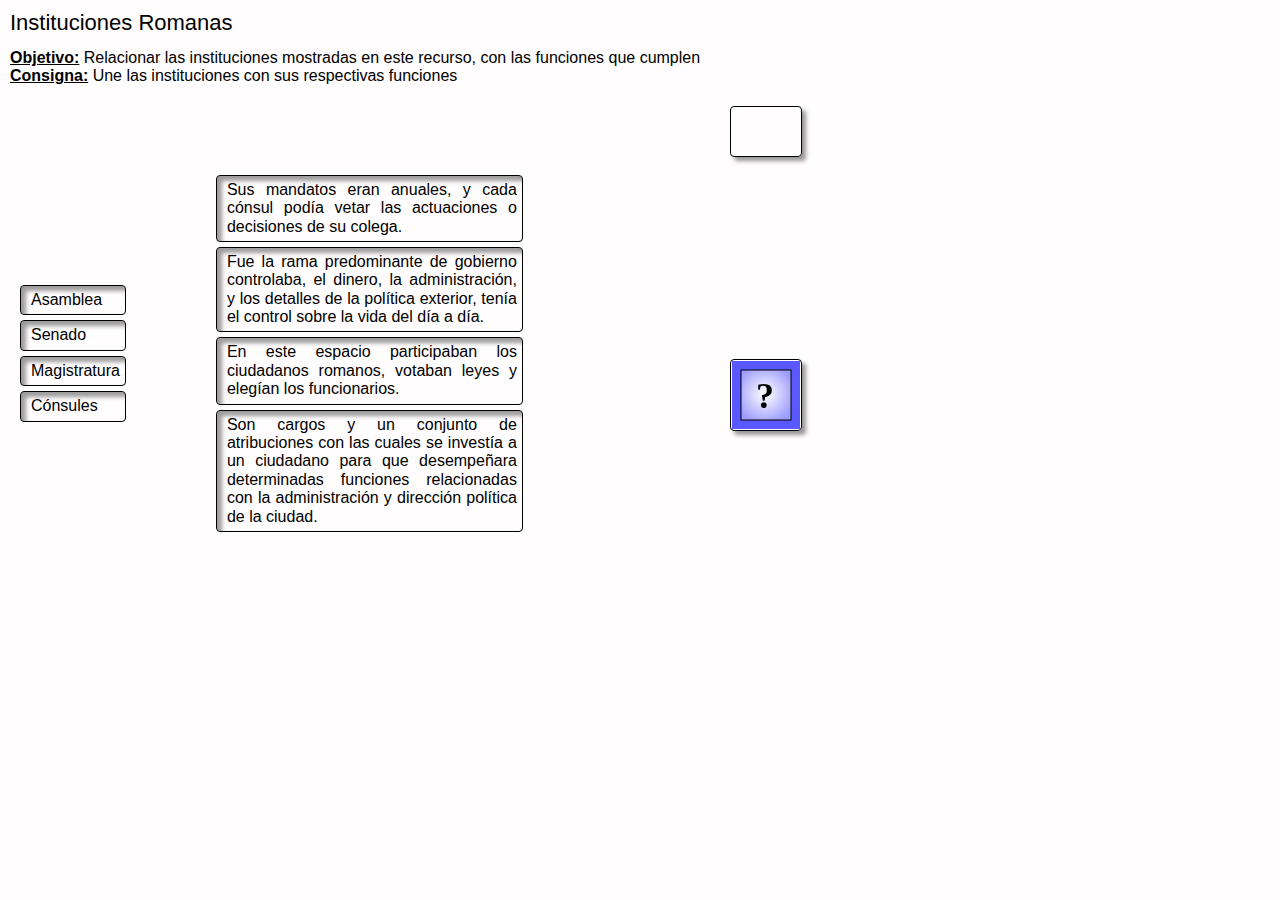
<file: resources/romaActividad3/romaActividad3.htm>
<!DOCTYPE html>
<!--Created by Ardora - www.webardora.net-->
<!--ArdoraUnir-->
<!--bajo licencia Attribution-NonCommercial-NoDerivatives 4.0 International (CC BY-NC-ND 4.0)
para otros usos contacte con el autor-->
<html lang="es">
<head><meta charset="utf-8" /><title>Unir instituciones</title>
<link type="text/css" href="romaActividad3_resources/css/ardoraUnir.css" rel="stylesheet" />
<script language="javascript" type="text/javascript" src="romaActividad3_resources/js/jquery.js"></script>
<script language="javascript" type="text/javascript" src="romaActividad3_resources/js/jquery-ui.min.js"></script>
<script language="javascript" type="text/javascript" src="romaActividad3_resources/js/jquery.ui.touch-punch.min.js"></script>
<script language="javascript" type="text/javascript" src="romaActividad3_resources/js/ardoraUnirCFG.js"></script>
<script language="javascript" type="text/javascript" src="romaActividad3_resources/js/ardoraScorm.js"></script>
<script language="javascript" type="text/javascript" src="romaActividad3_resources/js/ardoraUnir.js"></script>
<script language="javascript" type="text/javascript" src="romaActividad3_resources/js/ardoraTab.js"></script>
</head>
<body onLoad="loadPage()" onbeforeunload="unloadPage()" onUnload="unloadPage()">
<div id="ardoraMain">
<div id="ardoraEnu"><SPAN style="font-size:22px;color:#000000">Instituciones Romanas</SPAN><br><br><SPAN style="font-size:16px;color:#000000"><b><u>Objetivo:</u></b></SPAN><SPAN style="font-size:16px;color:#000000"> Relacionar las instituciones mostradas en este recurso, con las funciones que cumplen</SPAN><br><SPAN style="font-size:16px;color:#000000"><b><u>Consigna:</u></b></SPAN><SPAN style="font-size:16px;color:#000000"> Une las instituciones con sus respectivas funciones</SPAN></div>
  <div id="ardoraAct">
<div id="table1"><div class="cell">
<div id="conten1_1" class="conten"></div>
<div id="conten1_2" class="conten"></div>
<div id="conten1_3" class="conten"></div>
<div id="conten1_4" class="conten"></div>
</div></div>
<div id="table2"><div class="cell">
<div id="conten2_1" class="conten"></div>
<div id="conten2_2" class="conten"></div>
<div id="conten2_3" class="conten"></div>
<div id="conten2_4" class="conten"></div>
</div></div>
<canvas id="joinCanvas" width="700px" height="500px"></canvas>
<canvas id="joinCanvasDo" width="700px" height="500px"></canvas>
<canvas id="ardoraActCanvas" width="2px" height="2px"></canvas>
  </div>
<div id="ardoraTab">
  <canvas id="ardoraTabCanvas" width="70" height="49"></canvas>
  <div id="buttonOk"><canvas id="buttonOkCanvas" width="70" height="70"></canvas></div>
</div></div>
<div id="ardoraAlumSCORM"><p></p></div>
</body></html>
</file>
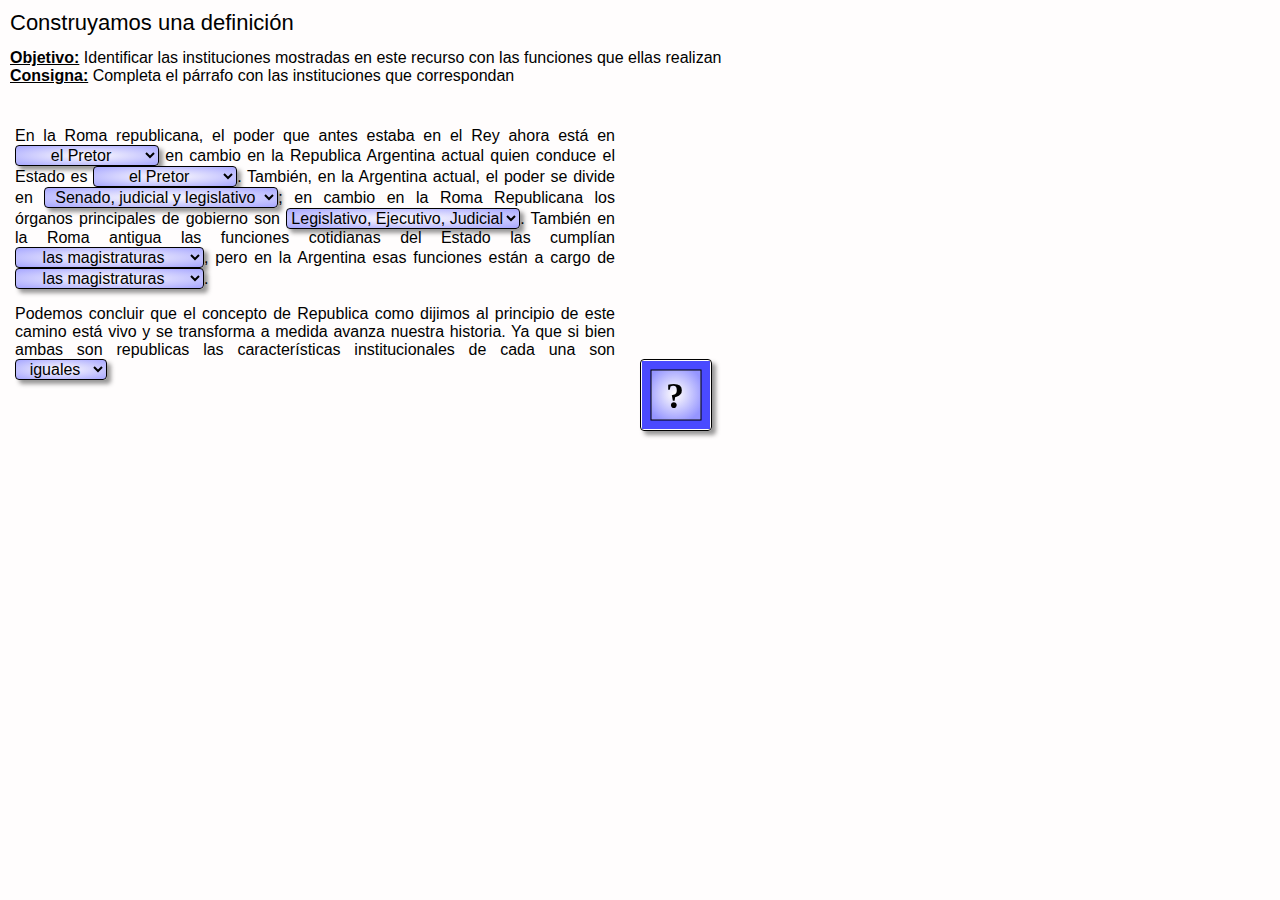
<file: resources/romaActividad3Completar/romaActividad3Completar.htm>
<!DOCTYPE html>
<!--Created by Ardora - www.webardora.net-->
<!--ArdoraCompletar-->
<!--bajo licencia Attribution-NonCommercial-NoDerivatives 4.0 International (CC BY-NC-ND 4.0)
para otros usos contacte con el autor-->
<html lang="es">
<head><meta charset="utf-8" /><title>Completar el texto</title>
<link type="text/css" href="romaActividad3Completar_resources/css/ardoraCompleta.css" rel="stylesheet" />
<script language="javascript" type="text/javascript" src="romaActividad3Completar_resources/js/jquery.js"></script>
<script language="javascript" type="text/javascript" src="romaActividad3Completar_resources/js/jquery-ui.min.js"></script>
<script language="javascript" type="text/javascript" src="romaActividad3Completar_resources/js/jquery.ui.touch-punch.min.js"></script>
<script language="javascript" type="text/javascript" src="romaActividad3Completar_resources/js/ardoraCompletaCFG.js"></script>
<script language="javascript" type="text/javascript" src="romaActividad3Completar_resources/js/ardoraScorm.js"></script>
<script language="javascript" type="text/javascript" src="romaActividad3Completar_resources/js/ardoraCompleta.js"></script>
<script language="javascript" type="text/javascript" src="romaActividad3Completar_resources/js/ardoraTab.js"></script>
</head>
<body onLoad="loadPage()" onbeforeunload="unloadPage()" onUnload="unloadPage()">
<div id="ardoraMain">
<div id="ardoraEnu"><SPAN style="font-size:22px;color:#000000">Construyamos una definición</SPAN><br><br><SPAN style="font-size:16px;color:#000000"><b><u>Objetivo:</u></b></SPAN><SPAN style="font-size:16px;color:#000000"> Identificar las instituciones mostradas en este recurso con las funciones que ellas realizan</SPAN><br><SPAN style="font-size:16px;color:#000000"><b><u>Consigna:</u></b></SPAN><SPAN style="font-size:16px;color:#000000"> Completa el párrafo con las instituciones que correspondan</SPAN></div>
  <div id="ardoraAct">
<canvas id="ardoraActCanvas" width="2px" height="2px"></canvas>
<canvas id="ardoraActCanvasAnim" width="2px" height="2px"></canvas>
  </div>
<div id="ardoraTab">
  <div id="buttonOk"><canvas id="buttonOkCanvas" width="70" height="70"></canvas></div>
</div></div>
<div id="ardoraAlumSCORM"><p></p></div>
</body></html>
</file>
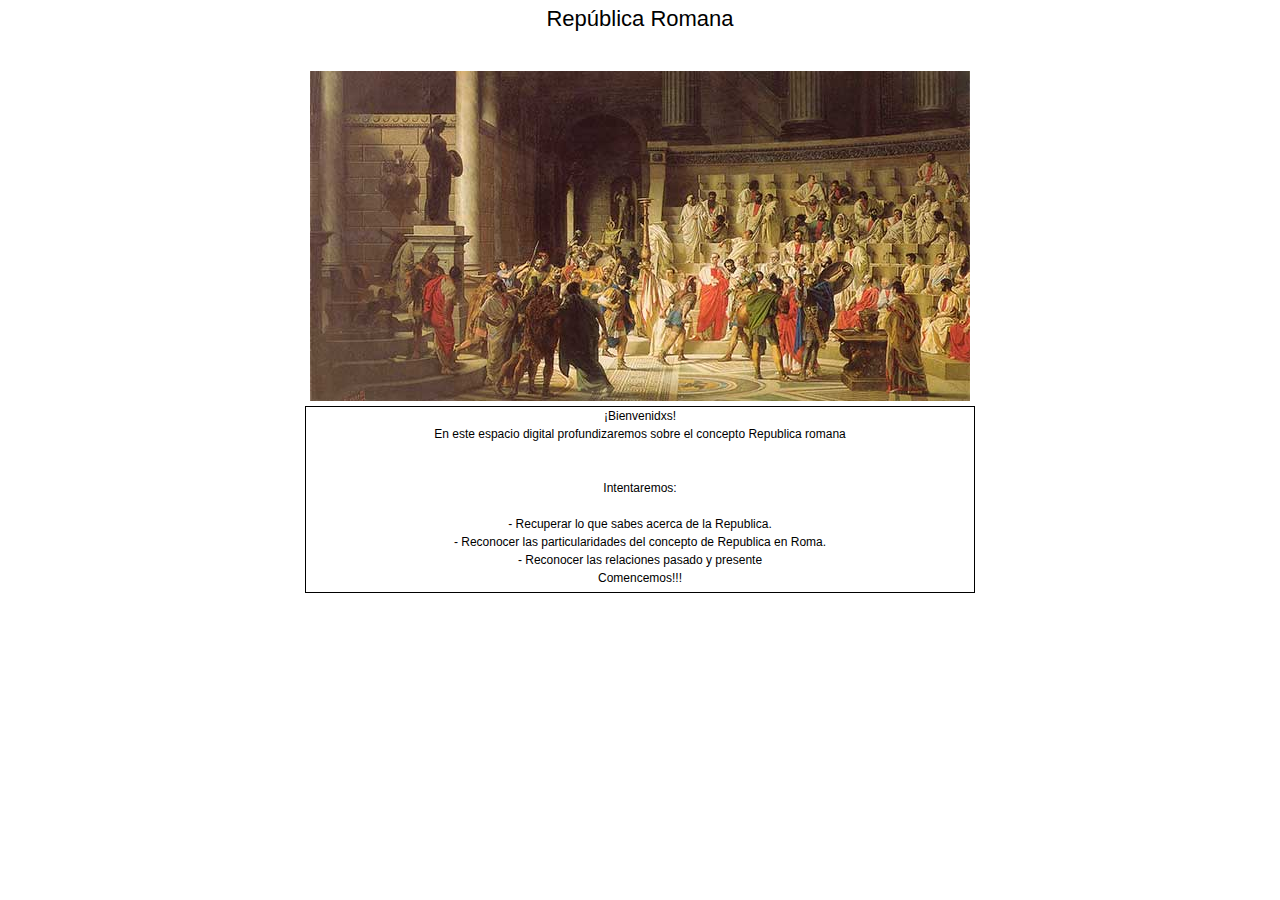
<file: resources/romaInicio/romaInicio1.htm>
<!DOCTYPE html>
<!--Created by Ardora - www.webardora.net-->
<!--ArdoraTexIma-->
<!--bajo licencia Attribution-NonCommercial-NoDerivatives 4.0 International (CC BY-NC-ND 4.0)
para otros usos contacte con el autor-->
<html lang="es">
<head><meta charset="utf-8" /><title>Presentación</title>
<link type="text/css" href="romaInicio_resources/css/ardoraTexIma.css" rel="stylesheet" />
<script language="javascript" type="text/javascript" src="ardoraFiles/js/jquery.js"></script>
<script language="javascript" type="text/javascript" src="ardoraFiles/js/jquery-ui.min.js"></script>
<script language="javascript" type="text/javascript" src="romaInicio_resources/js/ardoraTexIma1.js"></script>
</head>
<body>
<div id="ardoraMain">
<div id="ardoraBody" class="ta_ti_1"><SPAN style="font-size:22px;color:#000000">República Romana</SPAN><br><br><br><SPAN style="font-size:12px;color:#000000"><div class="imaCenter"><figure><img  title="Senado Romano" src="romaInicio_resources/media/imaNormal/senado-republica-romana.jpg" onclick="imaUp('romaInicio_resources/media/imaLarge/senado-republica-romana.jpg')" ><figcaption>¡Bienvenidxs!<br>En este espacio digital profundizaremos sobre el concepto Republica romana<br><br><br>Intentaremos:<br><br>- Recuperar lo que sabes acerca de la Republica.<br>- Reconocer las particularidades del concepto de Republica en Roma.<br>- Reconocer las relaciones pasado y presente<br>Comencemos!!!</figcaption></figure></div></SPAN>
<canvas id="ardoraActCanvas" width="2px" height="2px"></canvas>
</div>
</body></html>
</file>
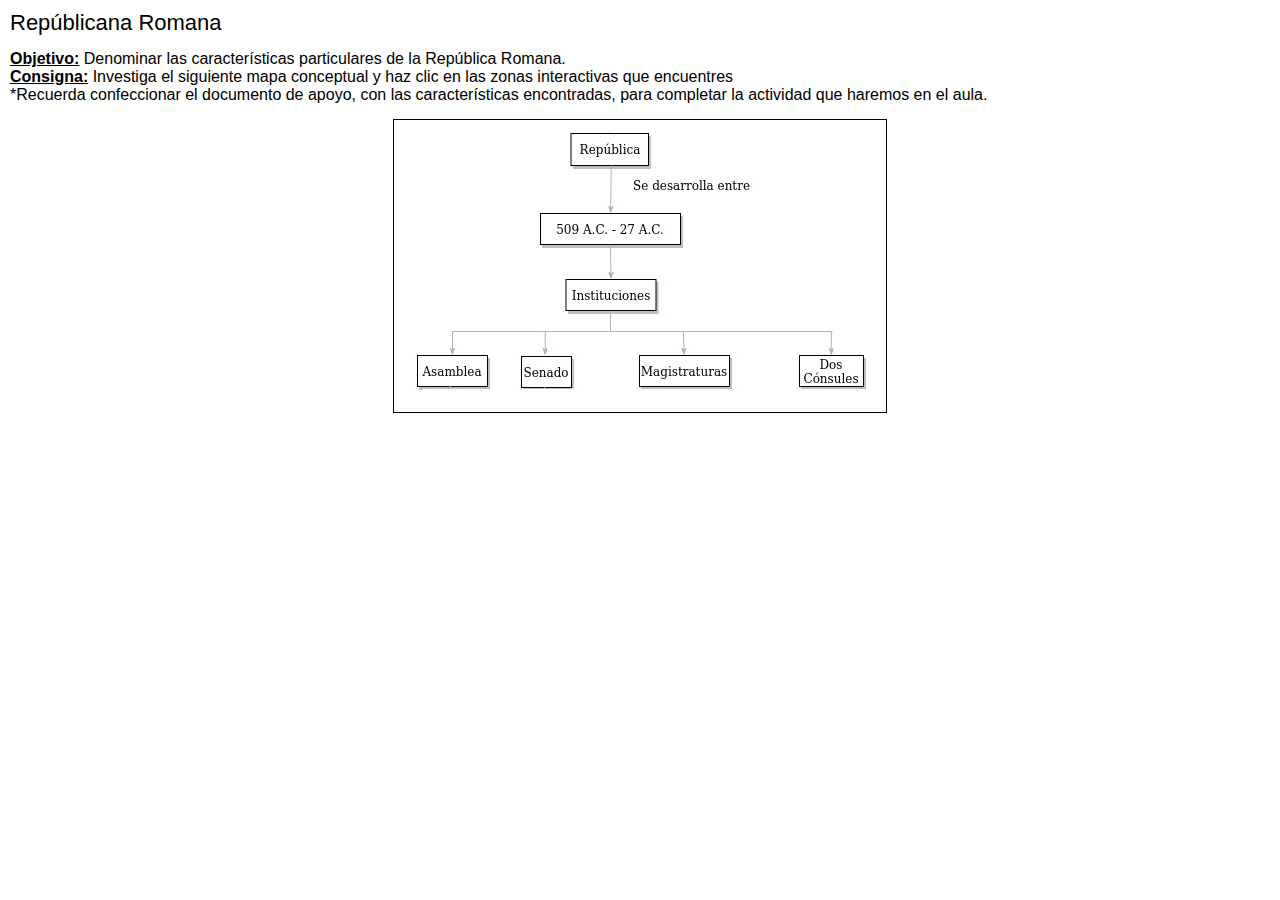
<file: resources/romaPanoramica/romaPanoramica.htm>
<!DOCTYPE html>
<!--Created by Ardora - www.webardora.net-->
<!--ArdoraMPanorama-->
<!--bajo licencia Attribution-NonCommercial-NoDerivatives 4.0 International (CC BY-NC-ND 4.0)
para otros usos contacte con el autor-->
<html lang="es">
<head><meta charset="utf-8" /><title>República Romana</title>
<!--[if lt IE 9]> <script src="ardoraFiles/js/html5shiv.js"></script> <![endif]-->
<link type="text/css" href="ardoraFiles/css/normalize.css" rel="stylesheet" />
<link type="text/css" href="romaPanoramica_resources/css/ardorapanorama.css" rel="stylesheet" />
<script language="javascript" type="text/javascript" src="ardoraFiles/js/jquery.js"></script>
<script language="javascript" type="text/javascript" src="ardoraFiles/js/jquery-ui.min.js"></script>
<script src="ardoraFiles/js/jquery.ui.core.min.js"></script>
<script src="ardoraFiles/js/jquery.ui.widget.min.js"></script>
<script src="ardoraFiles/js/jquery.ui.mouse.min.js"></script>
<script src="ardoraFiles/js/jquery.ui.touch-punch.min.js"></script>
<script src="ardoraFiles/js/jquery.mobile.custom.min.js"></script>
<script language="javascript" type="text/javascript" src="romaPanoramica_resources/js/ardorapanorama.js"></script>
</head>
<body>
<div id="ardoraMain">
<canvas id="ardoraActCanvas" width="2px" height="2px"></canvas>
<div id="ardoraEnu"><SPAN style="font-size:22px;color:#000000">Repúblicana Romana</SPAN><br><br><SPAN style="font-size:16px;color:#000000"><b><u>Objetivo:</u></b></SPAN><SPAN style="font-size:16px;color:#000000"> Denominar las características particulares de la República Romana.</SPAN><br><SPAN style="font-size:16px;color:#000000"><b><u>Consigna:</u></b></SPAN><SPAN style="font-size:16px;color:#000000"> Investiga el siguiente mapa conceptual y haz clic en las zonas interactivas que encuentres</SPAN><br><SPAN style="font-size:16px;color:#000000">*Recuerda confeccionar el documento de apoyo, con las características encontradas, para completar la actividad que haremos en el aula.</SPAN></div>
<div id="ardora_zoom"><div id="zoomer"><img src="romaPanoramica_resources/media/i_roma.jpg"  usemap="#mapPoints"/>
<map name="mapPoints">
<area shape="poly" coords="383,165"><area shape="poly" coords="16,224,103,226,103,283,12,277" onclick='javascript:window.open("romaPanoramica_resources/media/menuFiles/romaImagenAsamblea/romaImagenAsamblea1.htm","_blank","height=600,width=800,toolbar=no,directories=no,status=no,menubar=no,scrollbars=no,resizable=no")' title="Asamblea"><area shape="poly" coords="400,227,486,222,480,274,398,273" onclick='javascript:window.open("romaPanoramica_resources/media/menuFiles/romaImagenConsules/romaImagenConsules1.htm","_blank","height=600,width=800,toolbar=no,directories=no,status=no,menubar=no,scrollbars=no,resizable=no")' title="Cónsules"><area shape="poly" coords="114,223,186,228,187,281,121,272" onclick='javascript:window.open("romaPanoramica_resources/media/menuFiles/romaImagenSenado/romaImagenSenado1.htm","_blank","height=600,width=800,toolbar=no,directories=no,status=no,menubar=no,scrollbars=no,resizable=no")' title="Senado"><area shape="poly" coords="129,78,294,72,290,134,138,127" onclick='javascript:window.open("romaPanoramica_resources/media/menuFiles/romaImagenPeriodo/romaImagenPeriodo1.htm","_blank","height=600,width=800,toolbar=no,directories=no,status=no,menubar=no,scrollbars=no,resizable=no")' title="Período"><area shape="poly" coords="231,223,347,228,344,282,234,271" onclick='javascript:window.open("romaPanoramica_resources/media/menuFiles/romaImagenMagistratura/romaImagenMagistratura1.htm","_blank","height=600,width=800,toolbar=no,directories=no,status=no,menubar=no,scrollbars=no,resizable=no")' title="Magistratura">
</map>
</div></div></div>
</body></html>
</file>
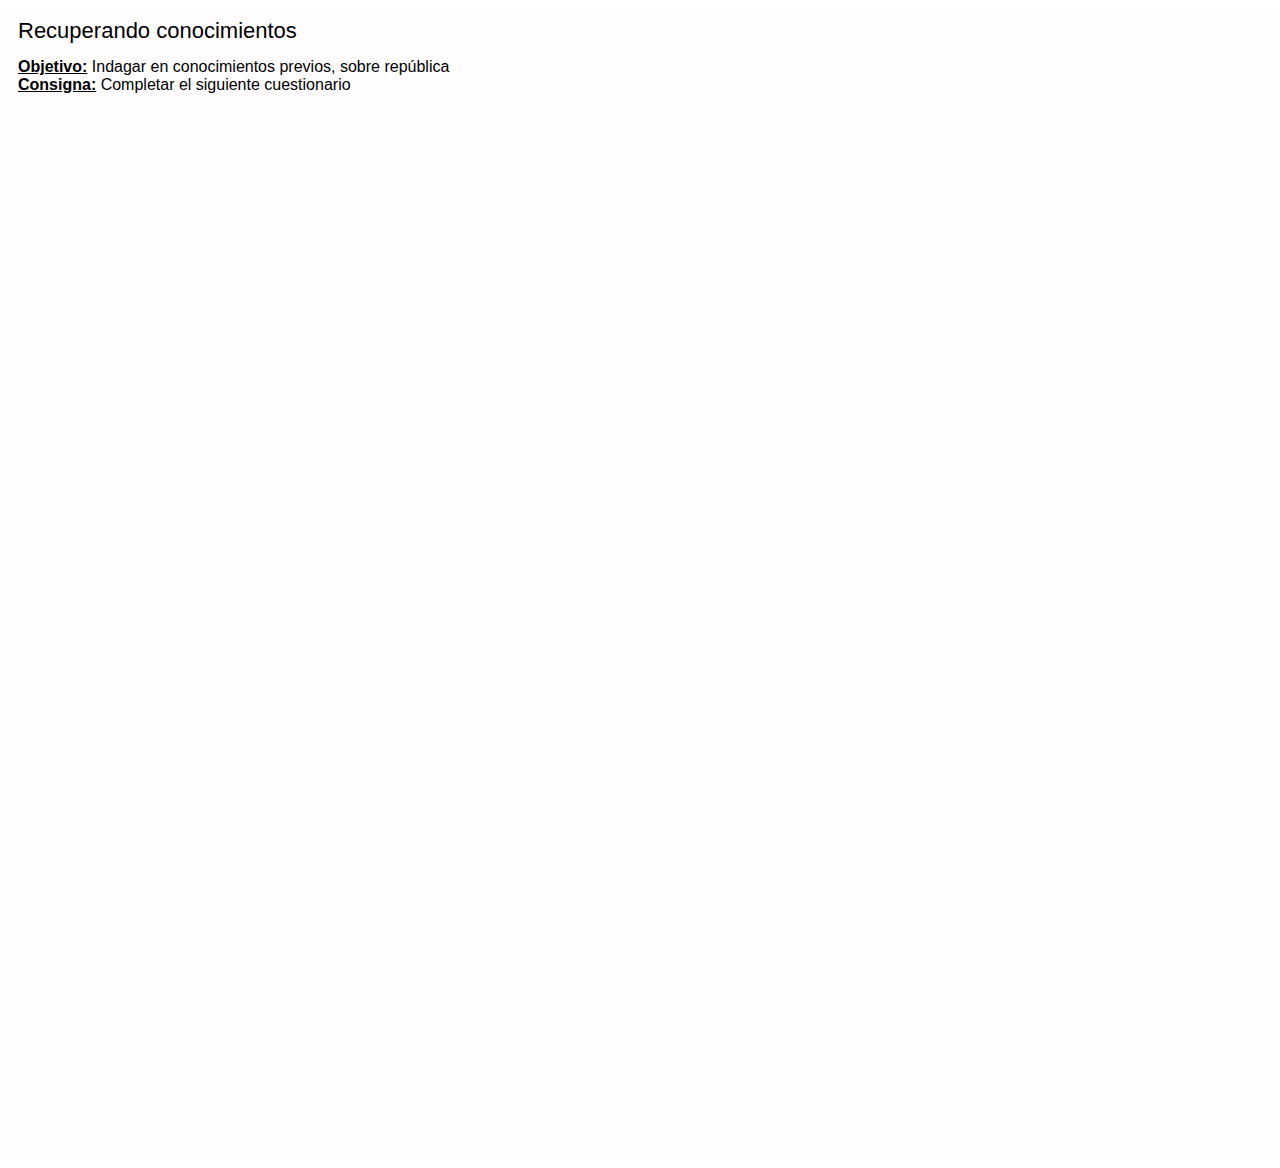
<file: resources/romaSenado/romaSenado.htm>
<!DOCTYPE html>
<!--Created by Ardora - www.webardora.net-->
<!--ArdoraMW20-->
<html lang="es">
<head><meta charset="utf-8" /><title>Recuperando conocimientos</title>
<link type="text/css" href="romaSenado_resources/css/ardoraW2.css" rel="stylesheet" />
</head>
<body>
<div id="ardoraMain">
<div id="ardoraEnu"><SPAN style="font-size:22px;color:#000000">Recuperando conocimientos</SPAN><br><br><SPAN style="font-size:16px;color:#000000"><b><u>Objetivo:</u></b></SPAN><SPAN style="font-size:16px;color:#000000"> Indagar en conocimientos previos, sobre república</SPAN><br><SPAN style="font-size:16px;color:#000000"><b><u>Consigna:</u></b></SPAN><SPAN style="font-size:16px;color:#000000"> Completar el siguiente cuestionario</SPAN></div>
<div id="ardoraAct">
<iframe src="https://docs.google.com/forms/d/e/1FAIpQLSeZZl065SLQaaZDzEf3IA61ZoyEdt73kkpA7n9XSpLomvznJQ/viewform?embedded=true" width="740" height="1042" frameborder="0" marginheight="0" marginwidth="0">Cargando…</iframe>
</div>
</body></html>
</file>
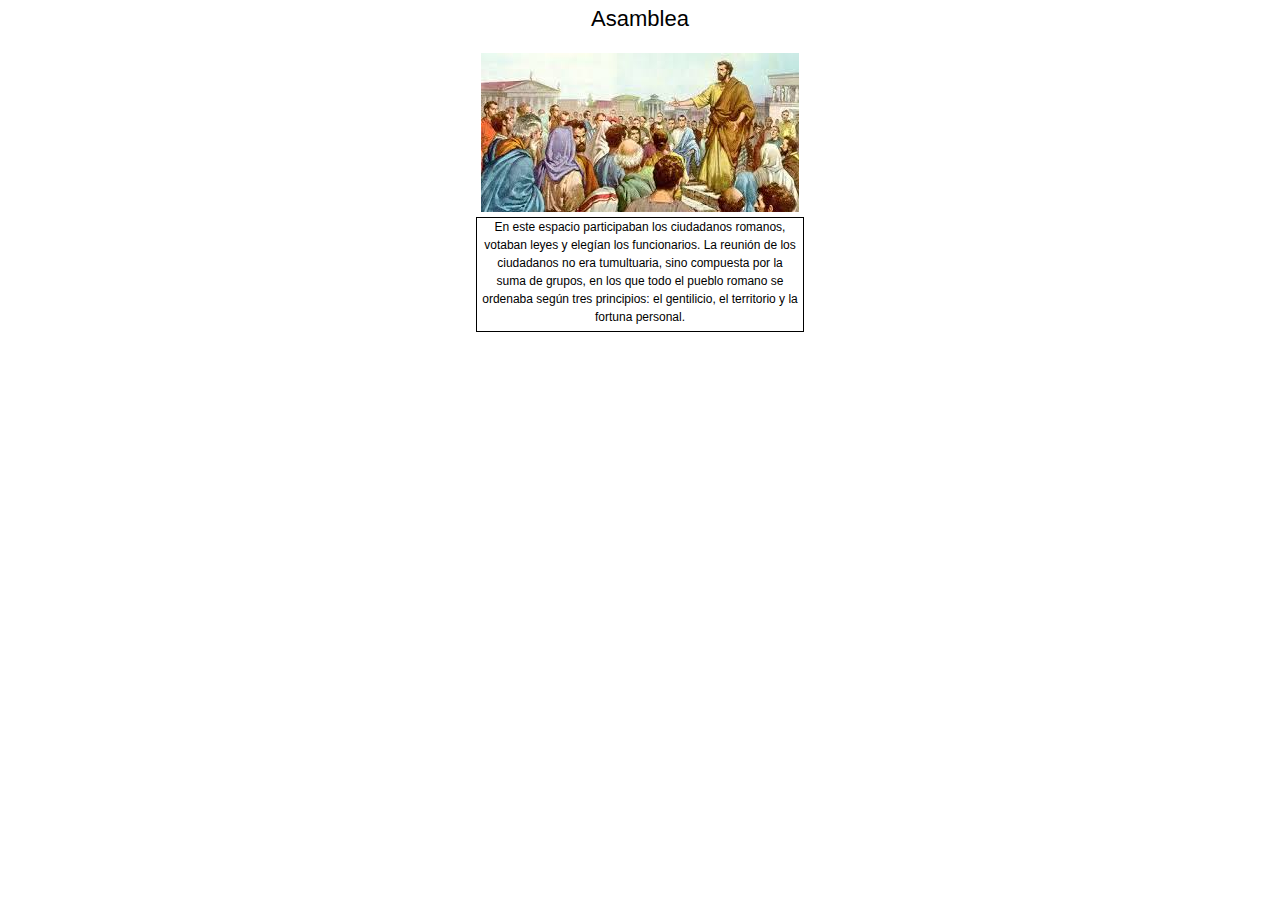
<file: resources/romaPanoramica/romaPanoramica_resources/media/menuFiles/romaImagenAsamblea/romaImagenAsamblea1.htm>
<!DOCTYPE html>
<!--Created by Ardora - www.webardora.net-->
<!--ArdoraTexIma-->
<!--bajo licencia Attribution-NonCommercial-NoDerivatives 4.0 International (CC BY-NC-ND 4.0)
para otros usos contacte con el autor-->
<html lang="es">
<head><meta charset="utf-8" /><title>Asamblea</title>
<link type="text/css" href="romaImagenAsamblea_resources/css/ardoraTexIma.css" rel="stylesheet" />
<script language="javascript" type="text/javascript" src="ardoraFiles/js/jquery.js"></script>
<script language="javascript" type="text/javascript" src="ardoraFiles/js/jquery-ui.min.js"></script>
<script language="javascript" type="text/javascript" src="romaImagenAsamblea_resources/js/ardoraTexIma1.js"></script>
</head>
<body>
<div id="ardoraMain">
<div id="ardoraBody" class="ta_ti_1"><SPAN style="font-size:22px;color:#000000">Asamblea</SPAN><br><br><SPAN style="font-size:16px;color:#000000"><div class="imaCenter"><figure><img  title="Asamblea" src="romaImagenAsamblea_resources/media/imaNormal/asamblea.png" onclick="imaUp('romaImagenAsamblea_resources/media/imaLarge/asamblea.png')" ><figcaption>En este espacio participaban los ciudadanos romanos, votaban leyes y elegían los funcionarios. La reunión de los ciudadanos no era tumultuaria, sino compuesta por la suma de grupos, en los que todo el pueblo romano se ordenaba según tres principios: el gentilicio, el territorio y la fortuna personal.</figcaption></figure></div></SPAN><br><br><br>
<canvas id="ardoraActCanvas" width="2px" height="2px"></canvas>
</div>
</body></html>
</file>
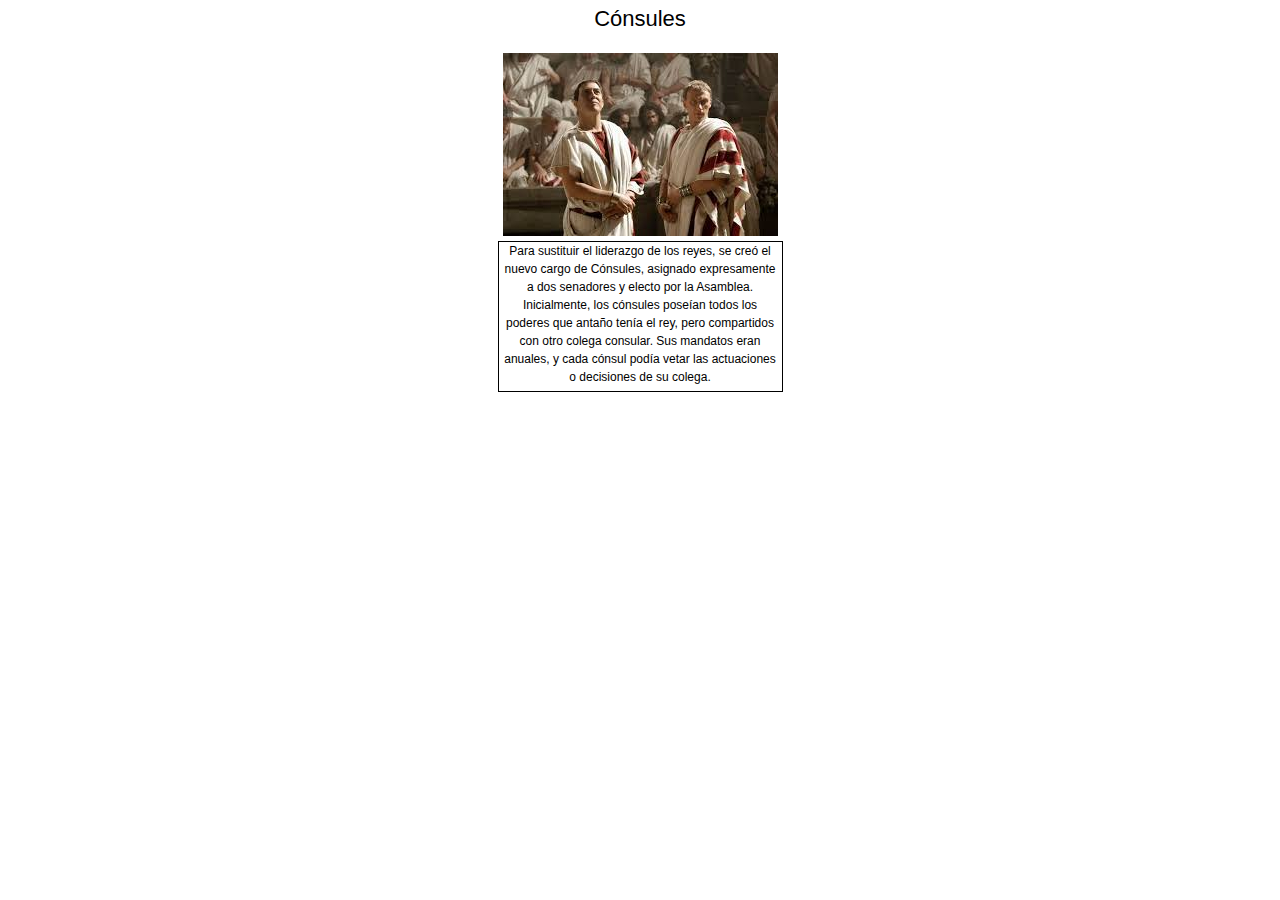
<file: resources/romaPanoramica/romaPanoramica_resources/media/menuFiles/romaImagenConsules/romaImagenConsules1.htm>
<!DOCTYPE html>
<!--Created by Ardora - www.webardora.net-->
<!--ArdoraTexIma-->
<!--bajo licencia Attribution-NonCommercial-NoDerivatives 4.0 International (CC BY-NC-ND 4.0)
para otros usos contacte con el autor-->
<html lang="es">
<head><meta charset="utf-8" /><title>Cónsules</title>
<link type="text/css" href="romaImagenConsules_resources/css/ardoraTexIma.css" rel="stylesheet" />
<script language="javascript" type="text/javascript" src="ardoraFiles/js/jquery.js"></script>
<script language="javascript" type="text/javascript" src="ardoraFiles/js/jquery-ui.min.js"></script>
<script language="javascript" type="text/javascript" src="romaImagenConsules_resources/js/ardoraTexIma1.js"></script>
</head>
<body>
<div id="ardoraMain">
<div id="ardoraBody" class="ta_ti_1"><SPAN style="font-size:22px;color:#000000">Cónsules</SPAN><br><br><SPAN style="font-size:12px;color:#000000"><div class="imaCenter"><figure><img  title="Cónsules" src="romaImagenConsules_resources/media/imaNormal/consules.png" onclick="imaUp('romaImagenConsules_resources/media/imaLarge/consules.png')" ><figcaption>Para sustituir el liderazgo de los reyes, se creó el nuevo cargo de Cónsules, asignado expresamente a dos senadores y electo por la Asamblea. Inicialmente, los cónsules poseían todos los poderes que antaño tenía el rey, pero compartidos con otro colega consular. Sus mandatos eran anuales, y cada cónsul podía vetar las actuaciones o decisiones de su colega.</figcaption></figure></div></SPAN>
<canvas id="ardoraActCanvas" width="2px" height="2px"></canvas>
</div>
</body></html>
</file>
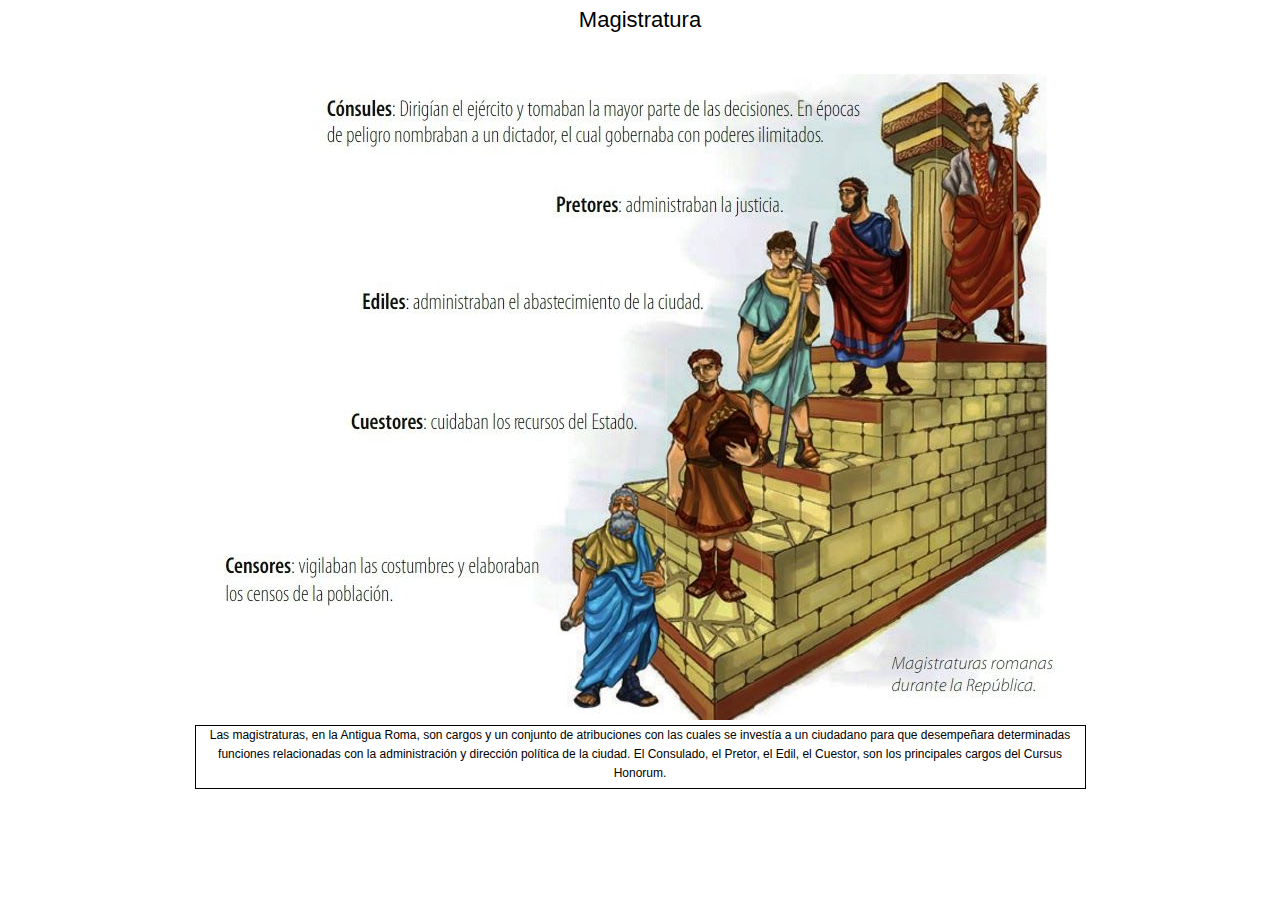
<file: resources/romaPanoramica/romaPanoramica_resources/media/menuFiles/romaImagenMagistratura/romaImagenMagistratura1.htm>
<!DOCTYPE html>
<!--Created by Ardora - www.webardora.net-->
<!--ArdoraTexIma-->
<!--bajo licencia Attribution-NonCommercial-NoDerivatives 4.0 International (CC BY-NC-ND 4.0)
para otros usos contacte con el autor-->
<html lang="es">
<head><meta charset="utf-8" /><title>Magistratura</title>
<link type="text/css" href="romaImagenMagistratura_resources/css/ardoraTexIma.css" rel="stylesheet" />
<script language="javascript" type="text/javascript" src="ardoraFiles/js/jquery.js"></script>
<script language="javascript" type="text/javascript" src="ardoraFiles/js/jquery-ui.min.js"></script>
<script language="javascript" type="text/javascript" src="romaImagenMagistratura_resources/js/ardoraTexIma1.js"></script>
</head>
<body>
<div id="ardoraMain">
<div id="ardoraBody" class="ta_ti_1"><SPAN style="font-size:22px;color:#000000">Magistratura</SPAN><br><br><br><SPAN style="font-size:12px;color:#000000"><div class="imaCenter"><figure><img  title="Magistratura" src="romaImagenMagistratura_resources/media/imaNormal/magistratura.png" onclick="imaUp('romaImagenMagistratura_resources/media/imaLarge/magistratura.png')" ><figcaption>Las magistraturas, en la Antigua Roma, son cargos y un conjunto de atribuciones con las cuales se investía a un ciudadano para que desempeñara determinadas funciones relacionadas con la administración y dirección política de la ciudad. El Consulado, el Pretor, el Edil, el Cuestor, son los principales cargos del Cursus Honorum.</figcaption></figure></div></SPAN>
<canvas id="ardoraActCanvas" width="2px" height="2px"></canvas>
</div>
</body></html>
</file>
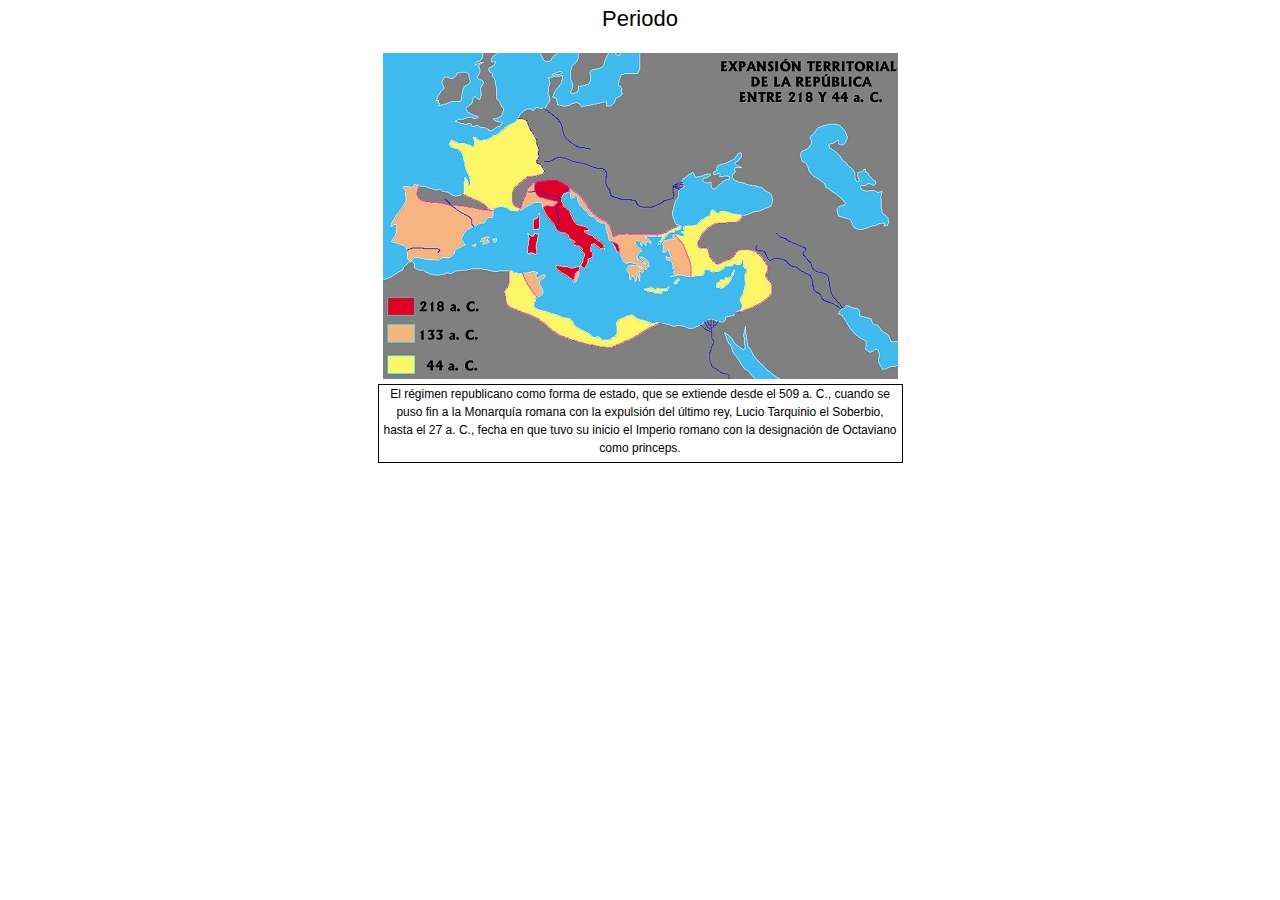
<file: resources/romaPanoramica/romaPanoramica_resources/media/menuFiles/romaImagenPeriodo/romaImagenPeriodo1.htm>
<!DOCTYPE html>
<!--Created by Ardora - www.webardora.net-->
<!--ArdoraTexIma-->
<!--bajo licencia Attribution-NonCommercial-NoDerivatives 4.0 International (CC BY-NC-ND 4.0)
para otros usos contacte con el autor-->
<html lang="es">
<head><meta charset="utf-8" /><title>Periodo</title>
<link type="text/css" href="romaImagenPeriodo_resources/css/ardoraTexIma.css" rel="stylesheet" />
<script language="javascript" type="text/javascript" src="ardoraFiles/js/jquery.js"></script>
<script language="javascript" type="text/javascript" src="ardoraFiles/js/jquery-ui.min.js"></script>
<script language="javascript" type="text/javascript" src="romaImagenPeriodo_resources/js/ardoraTexIma1.js"></script>
</head>
<body>
<div id="ardoraMain">
<div id="ardoraBody" class="ta_ti_1"><SPAN style="font-size:22px;color:#000000">Periodo</SPAN><br><br><SPAN style="font-size:12px;color:#000000"><div class="imaCenter"><figure><img  title="Periodo" src="romaImagenPeriodo_resources/media/imaNormal/roma_mapa.png" onclick="imaUp('romaImagenPeriodo_resources/media/imaLarge/roma_mapa.png')" ><figcaption>El régimen republicano como forma de estado, que se extiende desde el 509 a. C., cuando se puso fin a la Monarquía romana con la expulsión del último rey, Lucio Tarquinio el Soberbio, hasta el 27 a. C., fecha en que tuvo su inicio el Imperio romano con la designación de Octaviano como princeps.</figcaption></figure></div></SPAN>
<canvas id="ardoraActCanvas" width="2px" height="2px"></canvas>
</div>
</body></html>
</file>
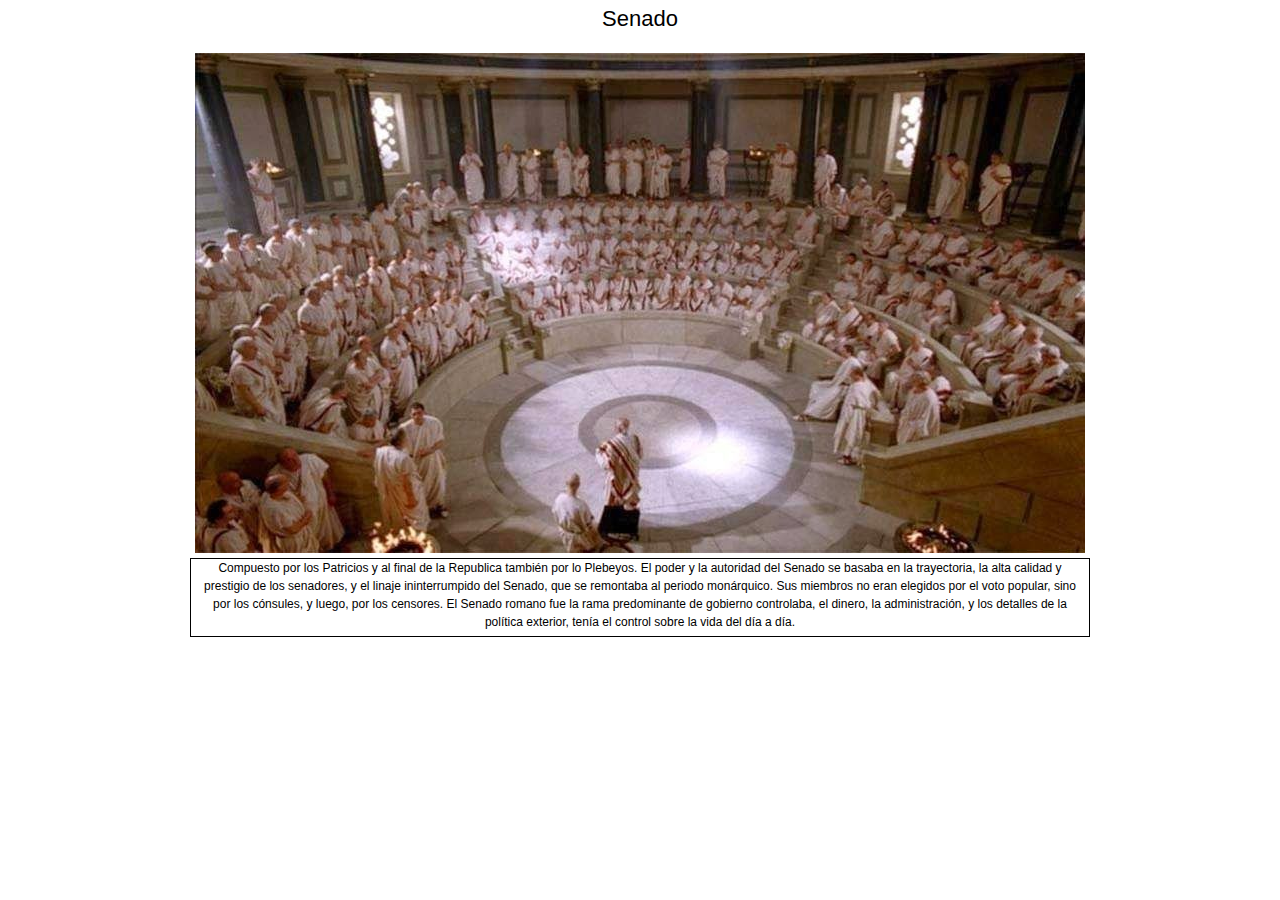
<file: resources/romaPanoramica/romaPanoramica_resources/media/menuFiles/romaImagenSenado/romaImagenSenado1.htm>
<!DOCTYPE html>
<!--Created by Ardora - www.webardora.net-->
<!--ArdoraTexIma-->
<!--bajo licencia Attribution-NonCommercial-NoDerivatives 4.0 International (CC BY-NC-ND 4.0)
para otros usos contacte con el autor-->
<html lang="es">
<head><meta charset="utf-8" /><title>Senado</title>
<link type="text/css" href="romaImagenSenado_resources/css/ardoraTexIma.css" rel="stylesheet" />
<script language="javascript" type="text/javascript" src="ardoraFiles/js/jquery.js"></script>
<script language="javascript" type="text/javascript" src="ardoraFiles/js/jquery-ui.min.js"></script>
<script language="javascript" type="text/javascript" src="romaImagenSenado_resources/js/ardoraTexIma1.js"></script>
</head>
<body>
<div id="ardoraMain">
<div id="ardoraBody" class="ta_ti_1"><SPAN style="font-size:22px;color:#000000">Senado</SPAN><br><br><SPAN style="font-size:12px;color:#000000"><div class="imaCenter"><figure><img  title="Senado" src="romaImagenSenado_resources/media/imaNormal/senado.png" onclick="imaUp('romaImagenSenado_resources/media/imaLarge/senado.png')" ><figcaption>Compuesto por los Patricios y al final de la Republica también por lo Plebeyos. El poder y la autoridad del Senado se basaba en la trayectoria, la alta calidad y prestigio de los senadores, y el linaje ininterrumpido del Senado, que se remontaba al periodo monárquico. Sus miembros no eran elegidos por el voto popular, sino por los cónsules, y luego, por los censores. El Senado romano fue la rama predominante de gobierno controlaba,  el dinero, la administración, y los detalles de la política exterior, tenía el control sobre la vida del día a día.</figcaption></figure></div></SPAN>
<canvas id="ardoraActCanvas" width="2px" height="2px"></canvas>
</div>
</body></html>
</file>
<file: resources/romaInicio/romaInicio_resources/css/ardoraTexIma.css>
/*Creado con Ardora - www.webardora.net
bajo licencia Attribution-NonCommercial-NoDerivatives 4.0 International (CC BY-NC-ND 4.0)
para otros usos contacte con el autor*/
@font-face {
  font-family: "Ardora_arrows";
  src: url("fonts/ardoraArrows/Ardora_arrows.eot");
  src: local("?"), url("fonts/ardoraArrows/Ardora_arrows.woff") format("woff"),
    url("fonts/ardoraArrows/Ardora_arrows.ttf") format("truetype"),
    url("fonts/ardoraArrows/Ardora_arrows.svg") format("svg");
  font-weight: normal;
  font-style: normal;
}
/*! normalize.css v7.0.0 | MIT License | github.com/necolas/normalize.css */
html {
  line-height: 1.15;
  -ms-text-size-adjust: 100%;
  -webkit-text-size-adjust: 100%;
}
body {
  margin: 0;
}
article,
aside,
footer,
header,
nav,
section {
  display: block;
}
h1 {
  font-size: 2em;
  margin: 0.67em 0;
}
figcaption,
figure,
main {
  display: block;
}
figure {
  margin: 1em 40px;
}
hr {
  box-sizing: content-box;
  height: 0;
  overflow: visible;
}
pre {
  font-family: monospace, monospace;
  font-size: 1em;
}
a {
  background-color: transparent;
  -webkit-text-decoration-skip: objects;
}
abbr[title] {
  border-bottom: none;
  text-decoration: underline;
  text-decoration: underline dotted;
}
b,
strong {
  font-weight: inherit;
}
b,
strong {
  font-weight: bolder;
}
code,
kbd,
samp {
  font-family: monospace, monospace;
  font-size: 1em;
}
dfn {
  font-style: italic;
}
mark {
  background-color: #ff0;
  color: #000;
}
small {
  font-size: 80%;
}
sub,
sup {
  font-size: 75%;
  line-height: 0;
  position: relative;
  vertical-align: baseline;
}
sub {
  bottom: -0.25em;
}
sup {
  top: -0.5em;
}
audio,
video {
  display: inline-block;
}
audio:not([controls]) {
  display: none;
  height: 0;
}
img {
  border-style: none;
}
svg:not(:root) {
  overflow: hidden;
}
button,
input,
optgroup,
select,
textarea {
  font-family: sans-serif;
  font-size: 100%;
  line-height: 1.15;
  margin: 0;
}
button,
input {
  overflow: visible;
}
button,
select {
  text-transform: none;
}
button,
html [type="button"],
[type="reset"],
[type="submit"] {
  -webkit-appearance: button;
}
button::-moz-focus-inner,
[type="button"]::-moz-focus-inner,
[type="reset"]::-moz-focus-inner,
[type="submit"]::-moz-focus-inner {
  border-style: none;
  padding: 0;
}
button:-moz-focusring,
[type="button"]:-moz-focusring,
[type="reset"]:-moz-focusring,
[type="submit"]:-moz-focusring {
  outline: 1px dotted ButtonText;
}
fieldset {
  padding: 0.35em 0.75em 0.625em;
}
legend {
  box-sizing: border-box;
  color: inherit;
  display: table;
  max-width: 100%;
  padding: 0;
  white-space: normal;
}
progress {
  display: inline-block;
  vertical-align: baseline;
}
textarea {
  overflow: auto;
}
[type="checkbox"],
[type="radio"] {
  box-sizing: border-box;
  padding: 0;
}
[type="number"]::-webkit-inner-spin-button,
[type="number"]::-webkit-outer-spin-button {
  height: auto;
}
[type="search"] {
  -webkit-appearance: textfield;
  outline-offset: -2px;
}
[type="search"]::-webkit-search-cancel-button,
[type="search"]::-webkit-search-decoration {
  -webkit-appearance: none;
}
::-webkit-file-upload-button {
  -webkit-appearance: button;
  font: inherit;
}
details,
menu {
  display: block;
}
summary {
  display: list-item;
}
canvas {
  display: inline-block;
}
template {
  display: none;
}
[hidden] {
  display: none;
}
/*!END normalize.css v7.0.0*/
html,
body {
  height: calc(100% - 30px);
}
.ui-corner-all {
  -webkit-border-radius: 4px;
  border-radius: 4px;
}
body {
  background-color: #ffffff;
}
#ardoraActCanvas {
  z-index: 0;
  position: absolute;
  visibility: hidden;
  top: 0;
  left: 5px;
}
#ardoraBody {
  font-family: "Arial Black", Gadget, sans-serif;
  font-size: 16px;
  line-height: 18px;
  padding: 10px;
  color: #000000;
  margin-left: 0px;
  margin-right: 0px;
  margin-top: 0px;
  margin-bottom: 0px;
}
.ta_ti_1 {
  text-align: center;
}
.padL {
  padding-left: 5px;
  padding-top: 5px;
  cursor: pointer;
}
.padR {
  padding-right: 5px;
  padding-top: 5px;
  cursor: pointer;
}
.imaCenter {
  text-align: center;
}
#bottomBar {
  width: 100%;
  position: fixed;
  bottom: 50px;
  color: #cc0000;
  margin-bottom: -50px;
  padding-left: 15px 15px 0 15px;
  background-color: rgba(255, 255, 255, 1);
}
#bottomBar p {
  width: 25px;
  padding: 0 0 5px 0;
  margin: 5px;
  text-align: center;
}
.butfont {
  height: 20px;
  font-family: "Ardora_arrows", Sans-Serif;
  font-size: 20px;
  cursor: pointer;
  border: 1px #666;
  border-style: solid;
  -webkit-padding-before: 2px;
  color: #000000;
  background-color: #ffffff;
  opacity: 1;
  box-shadow: 2px 2px 2px rgba(50, 50, 50, 0.5);
  border-radius: 4px;
  margin-right: 5px;
}
.butfont:hover {
  box-shadow: 0px 0px 0px rgba(50, 50, 50, 0.5);
  color: #ffffff;
  background-color: #000000;
}
.butRi {
  float: right;
}
.butLe {
  float: left;
}
.ifraCenter {
  display: block;
  margin: 0 auto;
}
.showB {
  color: #d5d5d5;
  background-color: #d5d5d5;
}
.ui-dialog {
  background-color: #ffffff;
  color: #000000;
  border: 1px #666;
  border-style: solid;
  box-shadow: 4px 4px 4px 4px rgba(50, 50, 50, 0.5);
}
.ui-dialog-titlebar {
  padding: 3px;
  height: 35px;
  cursor: move;
  opacity: 0.5;
  filter: Alpha(Opacity=50);
}
.ui-dialog-titlebar-close {
  float: right;
  font-family: "Ardora_arrows", Sans-Serif;
  font-size: 20px;
  width: 25px;
  height: 25px;
  height: 25px;
  font-family: "Ardora_arrows", Sans-Serif;
  font-size: 20px;
  cursor: pointer;
  border: 1px #666;
  border-style: solid;
  color: #000000;
  box-shadow: 2px 2px 2px rgba(50, 50, 50, 0.5);
  border-radius: 4px;
  text-align: center;
  background-color: white;
  padding: 0;
}
.ui-dialog-titlebar-close:hover {
  box-shadow: 0px 0px 0px rgba(50, 50, 50, 0.5);
  color: white;
  background-color: black;
}
.ui-dialog-content {
  margin: 5px;
}
.ui-widget-overlay {
  opacity: 0.5;
  filter: Alpha(Opacity=50);
  background-color: black;
}
.ui-resizable {
  position: relative;
}
.ui-resizable-handle {
  position: absolute;
  font-size: 0.1px;
  z-index: 99999;
  display: block;
}
.ui-resizable-disabled .ui-resizable-handle,
.ui-resizable-autohide .ui-resizable-handle {
  display: none;
}
.ui-resizable-n {
  cursor: n-resize;
  height: 7px;
  width: 100%;
  top: -5px;
  left: 0;
}
.ui-resizable-s {
  cursor: s-resize;
  height: 7px;
  width: 100%;
  bottom: -5px;
  left: 0;
}
.ui-resizable-e {
  cursor: e-resize;
  width: 7px;
  right: -5px;
  top: 0;
  height: 100%;
}
.ui-resizable-w {
  cursor: w-resize;
  width: 7px;
  left: -5px;
  top: 0;
  height: 100%;
}
.ui-resizable-se {
  cursor: se-resize;
  width: 12px;
  height: 12px;
  right: 1px;
  bottom: 1px;
}
.ui-resizable-sw {
  cursor: sw-resize;
  width: 9px;
  height: 9px;
  left: -5px;
  bottom: -5px;
}
.ui-resizable-nw {
  cursor: nw-resize;
  width: 9px;
  height: 9px;
  left: -5px;
  top: -5px;
}
.ui-resizable-ne {
  cursor: ne-resize;
  width: 9px;
  height: 9px;
  right: -5px;
  top: -5px;
}
.audioPlay {
  margin-left: 5px;
  cursor: pointer;
}
a:link {
  color: #91962f;
}
a:visited {
  color: #cacf67;
}
.submenu {
  width: 190px;
}
ul#nav,
ul#nav ul {
  margin: 0;
  padding: 0;
  list-style: none;
}
ul#nav {
  position: relative;
}
ul#nav li ul li a {
  width: 100%;
}
#nav li ul {
  position: absolute;
  left: 0px;
  bottom: 40px;
  margin-left: -999em;
  width: 200px;
  padding: 5px;
  border-style: solid;
  border-width: 1px;
  border-color: black;
  border-radius: 4px;
  background-color: rgba(255, 255, 255, 1);
}
#nav li ul ul {
  position: absolute;
  left: 100%;
  left: 0px;
  bottom: 40px;
  :0 ;
}
ul#nav li a {
  display: block;
  text-decoration: none;
  color: #000000;
  text-align: left;
  font-family: "Arial Black", Gadget, sans-serif;
  font-size: 14px;
  padding: 3px 3px 3px 5px;
  opacity: 1;
  border-radius: 4px;
}
ul#nav li li {
  clear: left;
}
#nav li.current a,
#nav li:hover a,
#nav li.over a,
#nav li:hover li:hover a,
#nav li.over li.over a,
#nav li:hover li:hover li:hover a,
#nav li.over li.over li.over a,
#nav li:hover li a:hover,
#nav li.over li a:hover,
#nav li:hover li:hover li:hover a:hover,
#nav li.over li li a:hover,
#nav li:hover li:hover li:hover li:hover a:hover,
#nav li.over li.over li.over li.over a:hover {
  color: #ffffff;
  background-color: #000000;
}
#nav li:hover li a,
#nav li.over li a,
#nav li:hover li:hover li a,
#nav li.over li.over li a,
#nav li:hover li:hover li:hover li a,
#nav li.over li.over li.over li a {
  box-shadow: 0px 0px 0px rgba(50, 50, 50, 0.5);
  background-color: #ffffff;
  color: #000000;
}
ul#nav li:hover ul ul,
ul#nav li:hover ul ul ul,
ul#nav li.over ul ul,
ul#nav li.over ul ul ul {
  margin-left: -999em;
}
ul#nav li:hover ul,
ul#nav li li:hover ul,
ul#nav li li li:hover ul,
ul#nav li.over ul,
ul#nav li li.over ul,
ul#nav li li li.over ul {
  margin-left: 0;
}
#buttonUp {
  height: 40px !important;
  position: relative;
  float: left;
}
figure {
  margin: auto;
  font-family: Verdana, Geneva, sans-serif;
  font-size: 12px;
  color: #000000;
  padding: 5px;
  display: table;
  text-align: center;
}
figure img {
  display: block;
  width: 100%;
}
figcaption {
  display: table-caption;
  padding: 0 5px 5px;
  border-style: solid;
  border-width: 1px;
  border-color: #000000;
  border-radius: 0px;
  caption-side: bottom;
}
</file>
<file: resources/romaPanoramica/romaPanoramica_resources/css/ardorapanorama.css>
/*Creado con Ardora - www.webardora.net
bajo licencia Attribution-NonCommercial-NoDerivatives 4.0 International (CC BY-NC-ND 4.0)
para otros usos contacte con el autor*/
@font-face {font-family: "Ardora_arrows";src: url("fonts/ardoraArrows/Ardora_arrows.eot");src: local("?"), url("fonts/ardoraArrows/Ardora_arrows.woff") format("woff"),
url("fonts/ardoraArrows/Ardora_arrows.ttf") format("truetype"), url("fonts/ardoraArrows/Ardora_arrows.svg") format("svg");font-weight: normal;font-style: normal;}
#ardoraActCanvas{z-index: 0; position: absolute; visibility:hidden;top:0; left:5px;}
.ui-corner-all{ -webkit-border-radius: 4px; border-radius: 4px;}
body{background-color:black;overflow: hidden;}
#ardoraMain{color: #000000; padding: 5px; position: relative;}
#ardoraEnu{ font-family:'Arial Black', Gadget, sans-serif;font-size: 12px; position: relative; padding: 5px; margin-bottom: 10px;
text-align: justify;
}
area{cursor: pointer;}
#ardora_zoom {width:100%;margin:0;height:100%;}
a img {border:none;}
#zoomer{width:492px;height:292px;display:block;overflow:hidden;margin: 0 auto;border:1px #000000 solid;border-color:#000000; padding: 0px;}
#zoomer_image {display:block;position:absolute;}
#leftB{text-align: center;z-index:5; float: left;}
#leftB p{ width: 25px; padding:0; margin: 5px;  text-align: center; bottom: 5px; position: absolute;}
#rightB{ width:38px; text-align: center; z-index:5; float: right;}
#rightB p{ width: 25px; padding:0; margin: 5px; text-align: center; bottom: 5px; position: absolute;}
.butfont{ height:25px; font-family:"Ardora_arrows",Sans-Serif; font-size: 20px; cursor: pointer; border:1px #666;border-style:solid;color:#000000;background-color:#FFFFFF;
opacity:1;box-shadow: 2px 2px 2px rgba(50, 50, 50, 0.5); border-radius:4px; margin-right: 5px;}
.butfont:hover{box-shadow: 0px 0px 0px rgba(50, 50, 50, 0.5); color:#FFFFFF; background-color:#000000;}
</file>
<file: resources/romaSenado/romaSenado_resources/css/ardoraW2.css>
#ardoraMain{ font-family:'Arial Black', Gadget, sans-serif;background-color:#FFFDFD; padding: 5px; position: relative;}
#ardoraEnu{ font-size: 12px; position: relative; padding: 5px; margin-bottom: 10px;
text-align: justify;
}
#ardoraAct{text-align: center;}
</file>
<file: resources/romaPanoramica/romaPanoramica_resources/media/menuFiles/romaImagenAsamblea/romaImagenAsamblea_resources/css/ardoraTexIma.css>
/*Creado con Ardora - www.webardora.net
bajo licencia Attribution-NonCommercial-NoDerivatives 4.0 International (CC BY-NC-ND 4.0)
para otros usos contacte con el autor*/
@font-face {
  font-family: "Ardora_arrows";
  src: url("fonts/ardoraArrows/Ardora_arrows.eot");
  src: local("?"), url("fonts/ardoraArrows/Ardora_arrows.woff") format("woff"),
    url("fonts/ardoraArrows/Ardora_arrows.ttf") format("truetype"),
    url("fonts/ardoraArrows/Ardora_arrows.svg") format("svg");
  font-weight: normal;
  font-style: normal;
}
/*! normalize.css v7.0.0 | MIT License | github.com/necolas/normalize.css */
html {
  line-height: 1.15;
  -ms-text-size-adjust: 100%;
  -webkit-text-size-adjust: 100%;
}
body {
  margin: 0;
}
article,
aside,
footer,
header,
nav,
section {
  display: block;
}
h1 {
  font-size: 2em;
  margin: 0.67em 0;
}
figcaption,
figure,
main {
  display: block;
}
figure {
  margin: 1em 40px;
}
hr {
  box-sizing: content-box;
  height: 0;
  overflow: visible;
}
pre {
  font-family: monospace, monospace;
  font-size: 1em;
}
a {
  background-color: transparent;
  -webkit-text-decoration-skip: objects;
}
abbr[title] {
  border-bottom: none;
  text-decoration: underline;
  text-decoration: underline dotted;
}
b,
strong {
  font-weight: inherit;
}
b,
strong {
  font-weight: bolder;
}
code,
kbd,
samp {
  font-family: monospace, monospace;
  font-size: 1em;
}
dfn {
  font-style: italic;
}
mark {
  background-color: #ff0;
  color: #000;
}
small {
  font-size: 80%;
}
sub,
sup {
  font-size: 75%;
  line-height: 0;
  position: relative;
  vertical-align: baseline;
}
sub {
  bottom: -0.25em;
}
sup {
  top: -0.5em;
}
audio,
video {
  display: inline-block;
}
audio:not([controls]) {
  display: none;
  height: 0;
}
img {
  border-style: none;
}
svg:not(:root) {
  overflow: hidden;
}
button,
input,
optgroup,
select,
textarea {
  font-family: sans-serif;
  font-size: 100%;
  line-height: 1.15;
  margin: 0;
}
button,
input {
  overflow: visible;
}
button,
select {
  text-transform: none;
}
button,
html [type="button"],
[type="reset"],
[type="submit"] {
  -webkit-appearance: button;
}
button::-moz-focus-inner,
[type="button"]::-moz-focus-inner,
[type="reset"]::-moz-focus-inner,
[type="submit"]::-moz-focus-inner {
  border-style: none;
  padding: 0;
}
button:-moz-focusring,
[type="button"]:-moz-focusring,
[type="reset"]:-moz-focusring,
[type="submit"]:-moz-focusring {
  outline: 1px dotted ButtonText;
}
fieldset {
  padding: 0.35em 0.75em 0.625em;
}
legend {
  box-sizing: border-box;
  color: inherit;
  display: table;
  max-width: 100%;
  padding: 0;
  white-space: normal;
}
progress {
  display: inline-block;
  vertical-align: baseline;
}
textarea {
  overflow: auto;
}
[type="checkbox"],
[type="radio"] {
  box-sizing: border-box;
  padding: 0;
}
[type="number"]::-webkit-inner-spin-button,
[type="number"]::-webkit-outer-spin-button {
  height: auto;
}
[type="search"] {
  -webkit-appearance: textfield;
  outline-offset: -2px;
}
[type="search"]::-webkit-search-cancel-button,
[type="search"]::-webkit-search-decoration {
  -webkit-appearance: none;
}
::-webkit-file-upload-button {
  -webkit-appearance: button;
  font: inherit;
}
details,
menu {
  display: block;
}
summary {
  display: list-item;
}
canvas {
  display: inline-block;
}
template {
  display: none;
}
[hidden] {
  display: none;
}
/*!END normalize.css v7.0.0*/
html,
body {
  height: calc(100% - 30px);
}
.ui-corner-all {
  -webkit-border-radius: 4px;
  border-radius: 4px;
}
body {
  background-color: #ffffff;
}
#ardoraActCanvas {
  z-index: 0;
  position: absolute;
  visibility: hidden;
  top: 0;
  left: 5px;
}
#ardoraBody {
  font-family: "Arial Black", Gadget, sans-serif;
  font-size: 16px;
  line-height: 18px;
  padding: 10px;
  color: #000000;
  margin-left: 0px;
  margin-right: 0px;
  margin-top: 0px;
  margin-bottom: 0px;
}
.ta_ti_1 {
  text-align: center;
}
.padL {
  padding-left: 5px;
  padding-top: 5px;
  cursor: pointer;
}
.padR {
  padding-right: 5px;
  padding-top: 5px;
  cursor: pointer;
}
.imaCenter {
  text-align: center;
}
#bottomBar {
  width: 100%;
  position: fixed;
  bottom: 50px;
  color: #cc0000;
  margin-bottom: -50px;
  padding-left: 15px 15px 0 15px;
  background-color: rgba(255, 255, 255, 1);
}
#bottomBar p {
  width: 25px;
  padding: 0 0 5px 0;
  margin: 5px;
  text-align: center;
}
.butfont {
  height: 20px;
  font-family: "Ardora_arrows", Sans-Serif;
  font-size: 20px;
  cursor: pointer;
  border: 1px #666;
  border-style: solid;
  -webkit-padding-before: 2px;
  color: #000000;
  background-color: #ffffff;
  opacity: 1;
  box-shadow: 2px 2px 2px rgba(50, 50, 50, 0.5);
  border-radius: 4px;
  margin-right: 5px;
}
.butfont:hover {
  box-shadow: 0px 0px 0px rgba(50, 50, 50, 0.5);
  color: #ffffff;
  background-color: #000000;
}
.butRi {
  float: right;
}
.butLe {
  float: left;
}
.ifraCenter {
  display: block;
  margin: 0 auto;
}
.showB {
  color: #d5d5d5;
  background-color: #d5d5d5;
}
.ui-dialog {
  background-color: #ffffff;
  color: #000000;
  border: 1px #666;
  border-style: solid;
  box-shadow: 4px 4px 4px 4px rgba(50, 50, 50, 0.5);
}
.ui-dialog-titlebar {
  padding: 3px;
  height: 35px;
  cursor: move;
  opacity: 0.5;
  filter: Alpha(Opacity=50);
}
.ui-dialog-titlebar-close {
  float: right;
  font-family: "Ardora_arrows", Sans-Serif;
  font-size: 20px;
  width: 25px;
  height: 25px;
  height: 25px;
  font-family: "Ardora_arrows", Sans-Serif;
  font-size: 20px;
  cursor: pointer;
  border: 1px #666;
  border-style: solid;
  color: #000000;
  box-shadow: 2px 2px 2px rgba(50, 50, 50, 0.5);
  border-radius: 4px;
  text-align: center;
  background-color: white;
  padding: 0;
}
.ui-dialog-titlebar-close:hover {
  box-shadow: 0px 0px 0px rgba(50, 50, 50, 0.5);
  color: white;
  background-color: black;
}
.ui-dialog-content {
  margin: 5px;
}
.ui-widget-overlay {
  opacity: 0.5;
  filter: Alpha(Opacity=50);
  background-color: black;
}
.ui-resizable {
  position: relative;
}
.ui-resizable-handle {
  position: absolute;
  font-size: 0.1px;
  z-index: 99999;
  display: block;
}
.ui-resizable-disabled .ui-resizable-handle,
.ui-resizable-autohide .ui-resizable-handle {
  display: none;
}
.ui-resizable-n {
  cursor: n-resize;
  height: 7px;
  width: 100%;
  top: -5px;
  left: 0;
}
.ui-resizable-s {
  cursor: s-resize;
  height: 7px;
  width: 100%;
  bottom: -5px;
  left: 0;
}
.ui-resizable-e {
  cursor: e-resize;
  width: 7px;
  right: -5px;
  top: 0;
  height: 100%;
}
.ui-resizable-w {
  cursor: w-resize;
  width: 7px;
  left: -5px;
  top: 0;
  height: 100%;
}
.ui-resizable-se {
  cursor: se-resize;
  width: 12px;
  height: 12px;
  right: 1px;
  bottom: 1px;
}
.ui-resizable-sw {
  cursor: sw-resize;
  width: 9px;
  height: 9px;
  left: -5px;
  bottom: -5px;
}
.ui-resizable-nw {
  cursor: nw-resize;
  width: 9px;
  height: 9px;
  left: -5px;
  top: -5px;
}
.ui-resizable-ne {
  cursor: ne-resize;
  width: 9px;
  height: 9px;
  right: -5px;
  top: -5px;
}
.audioPlay {
  margin-left: 5px;
  cursor: pointer;
}
a:link {
  color: #91962f;
}
a:visited {
  color: #cacf67;
}
.submenu {
  width: 190px;
}
ul#nav,
ul#nav ul {
  margin: 0;
  padding: 0;
  list-style: none;
}
ul#nav {
  position: relative;
}
ul#nav li ul li a {
  width: 100%;
}
#nav li ul {
  position: absolute;
  left: 0px;
  bottom: 40px;
  margin-left: -999em;
  width: 200px;
  padding: 5px;
  border-style: solid;
  border-width: 1px;
  border-color: black;
  border-radius: 4px;
  background-color: rgba(255, 255, 255, 1);
}
#nav li ul ul {
  position: absolute;
  left: 100%;
  left: 0px;
  bottom: 40px;
  :0 ;
}
ul#nav li a {
  display: block;
  text-decoration: none;
  color: #000000;
  text-align: left;
  font-family: "Arial Black", Gadget, sans-serif;
  font-size: 14px;
  padding: 3px 3px 3px 5px;
  opacity: 1;
  border-radius: 4px;
}
ul#nav li li {
  clear: left;
}
#nav li.current a,
#nav li:hover a,
#nav li.over a,
#nav li:hover li:hover a,
#nav li.over li.over a,
#nav li:hover li:hover li:hover a,
#nav li.over li.over li.over a,
#nav li:hover li a:hover,
#nav li.over li a:hover,
#nav li:hover li:hover li:hover a:hover,
#nav li.over li li a:hover,
#nav li:hover li:hover li:hover li:hover a:hover,
#nav li.over li.over li.over li.over a:hover {
  color: #ffffff;
  background-color: #000000;
}
#nav li:hover li a,
#nav li.over li a,
#nav li:hover li:hover li a,
#nav li.over li.over li a,
#nav li:hover li:hover li:hover li a,
#nav li.over li.over li.over li a {
  box-shadow: 0px 0px 0px rgba(50, 50, 50, 0.5);
  background-color: #ffffff;
  color: #000000;
}
ul#nav li:hover ul ul,
ul#nav li:hover ul ul ul,
ul#nav li.over ul ul,
ul#nav li.over ul ul ul {
  margin-left: -999em;
}
ul#nav li:hover ul,
ul#nav li li:hover ul,
ul#nav li li li:hover ul,
ul#nav li.over ul,
ul#nav li li.over ul,
ul#nav li li li.over ul {
  margin-left: 0;
}
#buttonUp {
  height: 40px !important;
  position: relative;
  float: left;
}
figure {
  margin: auto;
  font-family: Verdana, Geneva, sans-serif;
  font-size: 12px;
  color: #000000;
  padding: 5px;
  display: table;
  text-align: center;
}
figure img {
  display: block;
  width: 100%;
}
figcaption {
  display: table-caption;
  padding: 0 5px 5px;
  border-style: solid;
  border-width: 1px;
  border-color: #000000;
  border-radius: 0px;
  caption-side: bottom;
}
</file>
<file: resources/romaPanoramica/romaPanoramica_resources/media/menuFiles/romaImagenConsules/romaImagenConsules_resources/css/ardoraTexIma.css>
/*Creado con Ardora - www.webardora.net
bajo licencia Attribution-NonCommercial-NoDerivatives 4.0 International (CC BY-NC-ND 4.0)
para otros usos contacte con el autor*/
@font-face {
  font-family: "Ardora_arrows";
  src: url("fonts/ardoraArrows/Ardora_arrows.eot");
  src: local("?"), url("fonts/ardoraArrows/Ardora_arrows.woff") format("woff"),
    url("fonts/ardoraArrows/Ardora_arrows.ttf") format("truetype"),
    url("fonts/ardoraArrows/Ardora_arrows.svg") format("svg");
  font-weight: normal;
  font-style: normal;
}
/*! normalize.css v7.0.0 | MIT License | github.com/necolas/normalize.css */
html {
  line-height: 1.15;
  -ms-text-size-adjust: 100%;
  -webkit-text-size-adjust: 100%;
}
body {
  margin: 0;
}
article,
aside,
footer,
header,
nav,
section {
  display: block;
}
h1 {
  font-size: 2em;
  margin: 0.67em 0;
}
figcaption,
figure,
main {
  display: block;
}
figure {
  margin: 1em 40px;
}
hr {
  box-sizing: content-box;
  height: 0;
  overflow: visible;
}
pre {
  font-family: monospace, monospace;
  font-size: 1em;
}
a {
  background-color: transparent;
  -webkit-text-decoration-skip: objects;
}
abbr[title] {
  border-bottom: none;
  text-decoration: underline;
  text-decoration: underline dotted;
}
b,
strong {
  font-weight: inherit;
}
b,
strong {
  font-weight: bolder;
}
code,
kbd,
samp {
  font-family: monospace, monospace;
  font-size: 1em;
}
dfn {
  font-style: italic;
}
mark {
  background-color: #ff0;
  color: #000;
}
small {
  font-size: 80%;
}
sub,
sup {
  font-size: 75%;
  line-height: 0;
  position: relative;
  vertical-align: baseline;
}
sub {
  bottom: -0.25em;
}
sup {
  top: -0.5em;
}
audio,
video {
  display: inline-block;
}
audio:not([controls]) {
  display: none;
  height: 0;
}
img {
  border-style: none;
}
svg:not(:root) {
  overflow: hidden;
}
button,
input,
optgroup,
select,
textarea {
  font-family: sans-serif;
  font-size: 100%;
  line-height: 1.15;
  margin: 0;
}
button,
input {
  overflow: visible;
}
button,
select {
  text-transform: none;
}
button,
html [type="button"],
[type="reset"],
[type="submit"] {
  -webkit-appearance: button;
}
button::-moz-focus-inner,
[type="button"]::-moz-focus-inner,
[type="reset"]::-moz-focus-inner,
[type="submit"]::-moz-focus-inner {
  border-style: none;
  padding: 0;
}
button:-moz-focusring,
[type="button"]:-moz-focusring,
[type="reset"]:-moz-focusring,
[type="submit"]:-moz-focusring {
  outline: 1px dotted ButtonText;
}
fieldset {
  padding: 0.35em 0.75em 0.625em;
}
legend {
  box-sizing: border-box;
  color: inherit;
  display: table;
  max-width: 100%;
  padding: 0;
  white-space: normal;
}
progress {
  display: inline-block;
  vertical-align: baseline;
}
textarea {
  overflow: auto;
}
[type="checkbox"],
[type="radio"] {
  box-sizing: border-box;
  padding: 0;
}
[type="number"]::-webkit-inner-spin-button,
[type="number"]::-webkit-outer-spin-button {
  height: auto;
}
[type="search"] {
  -webkit-appearance: textfield;
  outline-offset: -2px;
}
[type="search"]::-webkit-search-cancel-button,
[type="search"]::-webkit-search-decoration {
  -webkit-appearance: none;
}
::-webkit-file-upload-button {
  -webkit-appearance: button;
  font: inherit;
}
details,
menu {
  display: block;
}
summary {
  display: list-item;
}
canvas {
  display: inline-block;
}
template {
  display: none;
}
[hidden] {
  display: none;
}
/*!END normalize.css v7.0.0*/
html,
body {
  height: calc(100% - 30px);
}
.ui-corner-all {
  -webkit-border-radius: 4px;
  border-radius: 4px;
}
body {
  background-color: #ffffff;
}
#ardoraActCanvas {
  z-index: 0;
  position: absolute;
  visibility: hidden;
  top: 0;
  left: 5px;
}
#ardoraBody {
  font-family: "Arial Black", Gadget, sans-serif;
  font-size: 16px;
  line-height: 18px;
  padding: 10px;
  color: #000000;
  margin-left: 0px;
  margin-right: 0px;
  margin-top: 0px;
  margin-bottom: 0px;
}
.ta_ti_1 {
  text-align: center;
}
.padL {
  padding-left: 5px;
  padding-top: 5px;
  cursor: pointer;
}
.padR {
  padding-right: 5px;
  padding-top: 5px;
  cursor: pointer;
}
.imaCenter {
  text-align: center;
}
#bottomBar {
  width: 100%;
  position: fixed;
  bottom: 50px;
  color: #cc0000;
  margin-bottom: -50px;
  padding-left: 15px 15px 0 15px;
  background-color: rgba(255, 255, 255, 1);
}
#bottomBar p {
  width: 25px;
  padding: 0 0 5px 0;
  margin: 5px;
  text-align: center;
}
.butfont {
  height: 20px;
  font-family: "Ardora_arrows", Sans-Serif;
  font-size: 20px;
  cursor: pointer;
  border: 1px #666;
  border-style: solid;
  -webkit-padding-before: 2px;
  color: #000000;
  background-color: #ffffff;
  opacity: 1;
  box-shadow: 2px 2px 2px rgba(50, 50, 50, 0.5);
  border-radius: 4px;
  margin-right: 5px;
}
.butfont:hover {
  box-shadow: 0px 0px 0px rgba(50, 50, 50, 0.5);
  color: #ffffff;
  background-color: #000000;
}
.butRi {
  float: right;
}
.butLe {
  float: left;
}
.ifraCenter {
  display: block;
  margin: 0 auto;
}
.showB {
  color: #d5d5d5;
  background-color: #d5d5d5;
}
.ui-dialog {
  background-color: #ffffff;
  color: #000000;
  border: 1px #666;
  border-style: solid;
  box-shadow: 4px 4px 4px 4px rgba(50, 50, 50, 0.5);
}
.ui-dialog-titlebar {
  padding: 3px;
  height: 35px;
  cursor: move;
  opacity: 0.5;
  filter: Alpha(Opacity=50);
}
.ui-dialog-titlebar-close {
  float: right;
  font-family: "Ardora_arrows", Sans-Serif;
  font-size: 20px;
  width: 25px;
  height: 25px;
  height: 25px;
  font-family: "Ardora_arrows", Sans-Serif;
  font-size: 20px;
  cursor: pointer;
  border: 1px #666;
  border-style: solid;
  color: #000000;
  box-shadow: 2px 2px 2px rgba(50, 50, 50, 0.5);
  border-radius: 4px;
  text-align: center;
  background-color: white;
  padding: 0;
}
.ui-dialog-titlebar-close:hover {
  box-shadow: 0px 0px 0px rgba(50, 50, 50, 0.5);
  color: white;
  background-color: black;
}
.ui-dialog-content {
  margin: 5px;
}
.ui-widget-overlay {
  opacity: 0.5;
  filter: Alpha(Opacity=50);
  background-color: black;
}
.ui-resizable {
  position: relative;
}
.ui-resizable-handle {
  position: absolute;
  font-size: 0.1px;
  z-index: 99999;
  display: block;
}
.ui-resizable-disabled .ui-resizable-handle,
.ui-resizable-autohide .ui-resizable-handle {
  display: none;
}
.ui-resizable-n {
  cursor: n-resize;
  height: 7px;
  width: 100%;
  top: -5px;
  left: 0;
}
.ui-resizable-s {
  cursor: s-resize;
  height: 7px;
  width: 100%;
  bottom: -5px;
  left: 0;
}
.ui-resizable-e {
  cursor: e-resize;
  width: 7px;
  right: -5px;
  top: 0;
  height: 100%;
}
.ui-resizable-w {
  cursor: w-resize;
  width: 7px;
  left: -5px;
  top: 0;
  height: 100%;
}
.ui-resizable-se {
  cursor: se-resize;
  width: 12px;
  height: 12px;
  right: 1px;
  bottom: 1px;
}
.ui-resizable-sw {
  cursor: sw-resize;
  width: 9px;
  height: 9px;
  left: -5px;
  bottom: -5px;
}
.ui-resizable-nw {
  cursor: nw-resize;
  width: 9px;
  height: 9px;
  left: -5px;
  top: -5px;
}
.ui-resizable-ne {
  cursor: ne-resize;
  width: 9px;
  height: 9px;
  right: -5px;
  top: -5px;
}
.audioPlay {
  margin-left: 5px;
  cursor: pointer;
}
a:link {
  color: #91962f;
}
a:visited {
  color: #cacf67;
}
.submenu {
  width: 190px;
}
ul#nav,
ul#nav ul {
  margin: 0;
  padding: 0;
  list-style: none;
}
ul#nav {
  position: relative;
}
ul#nav li ul li a {
  width: 100%;
}
#nav li ul {
  position: absolute;
  left: 0px;
  bottom: 40px;
  margin-left: -999em;
  width: 200px;
  padding: 5px;
  border-style: solid;
  border-width: 1px;
  border-color: black;
  border-radius: 4px;
  background-color: rgba(255, 255, 255, 1);
}
#nav li ul ul {
  position: absolute;
  left: 100%;
  left: 0px;
  bottom: 40px;
  :0 ;
}
ul#nav li a {
  display: block;
  text-decoration: none;
  color: #000000;
  text-align: left;
  font-family: "Arial Black", Gadget, sans-serif;
  font-size: 14px;
  padding: 3px 3px 3px 5px;
  opacity: 1;
  border-radius: 4px;
}
ul#nav li li {
  clear: left;
}
#nav li.current a,
#nav li:hover a,
#nav li.over a,
#nav li:hover li:hover a,
#nav li.over li.over a,
#nav li:hover li:hover li:hover a,
#nav li.over li.over li.over a,
#nav li:hover li a:hover,
#nav li.over li a:hover,
#nav li:hover li:hover li:hover a:hover,
#nav li.over li li a:hover,
#nav li:hover li:hover li:hover li:hover a:hover,
#nav li.over li.over li.over li.over a:hover {
  color: #ffffff;
  background-color: #000000;
}
#nav li:hover li a,
#nav li.over li a,
#nav li:hover li:hover li a,
#nav li.over li.over li a,
#nav li:hover li:hover li:hover li a,
#nav li.over li.over li.over li a {
  box-shadow: 0px 0px 0px rgba(50, 50, 50, 0.5);
  background-color: #ffffff;
  color: #000000;
}
ul#nav li:hover ul ul,
ul#nav li:hover ul ul ul,
ul#nav li.over ul ul,
ul#nav li.over ul ul ul {
  margin-left: -999em;
}
ul#nav li:hover ul,
ul#nav li li:hover ul,
ul#nav li li li:hover ul,
ul#nav li.over ul,
ul#nav li li.over ul,
ul#nav li li li.over ul {
  margin-left: 0;
}
#buttonUp {
  height: 40px !important;
  position: relative;
  float: left;
}
figure {
  margin: auto;
  font-family: Verdana, Geneva, sans-serif;
  font-size: 12px;
  color: #000000;
  padding: 5px;
  display: table;
  text-align: center;
}
figure img {
  display: block;
  width: 100%;
}
figcaption {
  display: table-caption;
  padding: 0 5px 5px;
  border-style: solid;
  border-width: 1px;
  border-color: #000000;
  border-radius: 0px;
  caption-side: bottom;
}
</file>
<file: resources/romaPanoramica/romaPanoramica_resources/media/menuFiles/romaImagenMagistratura/romaImagenMagistratura_resources/css/ardoraTexIma.css>
/*Creado con Ardora - www.webardora.net
bajo licencia Attribution-NonCommercial-NoDerivatives 4.0 International (CC BY-NC-ND 4.0)
para otros usos contacte con el autor*/
@font-face {
  font-family: "Ardora_arrows";
  src: url("fonts/ardoraArrows/Ardora_arrows.eot");
  src: local("?"), url("fonts/ardoraArrows/Ardora_arrows.woff") format("woff"),
    url("fonts/ardoraArrows/Ardora_arrows.ttf") format("truetype"),
    url("fonts/ardoraArrows/Ardora_arrows.svg") format("svg");
  font-weight: normal;
  font-style: normal;
}
/*! normalize.css v7.0.0 | MIT License | github.com/necolas/normalize.css */
html {
  line-height: 1.15;
  -ms-text-size-adjust: 100%;
  -webkit-text-size-adjust: 100%;
}
body {
  margin: 0;
}
article,
aside,
footer,
header,
nav,
section {
  display: block;
}
h1 {
  font-size: 2em;
  margin: 0.67em 0;
}
figcaption,
figure,
main {
  display: block;
}
figure {
  margin: 1em 40px;
}
hr {
  box-sizing: content-box;
  height: 0;
  overflow: visible;
}
pre {
  font-family: monospace, monospace;
  font-size: 1em;
}
a {
  background-color: transparent;
  -webkit-text-decoration-skip: objects;
}
abbr[title] {
  border-bottom: none;
  text-decoration: underline;
  text-decoration: underline dotted;
}
b,
strong {
  font-weight: inherit;
}
b,
strong {
  font-weight: bolder;
}
code,
kbd,
samp {
  font-family: monospace, monospace;
  font-size: 1em;
}
dfn {
  font-style: italic;
}
mark {
  background-color: #ff0;
  color: #000;
}
small {
  font-size: 80%;
}
sub,
sup {
  font-size: 75%;
  line-height: 0;
  position: relative;
  vertical-align: baseline;
}
sub {
  bottom: -0.25em;
}
sup {
  top: -0.5em;
}
audio,
video {
  display: inline-block;
}
audio:not([controls]) {
  display: none;
  height: 0;
}
img {
  border-style: none;
}
svg:not(:root) {
  overflow: hidden;
}
button,
input,
optgroup,
select,
textarea {
  font-family: sans-serif;
  font-size: 100%;
  line-height: 1.15;
  margin: 0;
}
button,
input {
  overflow: visible;
}
button,
select {
  text-transform: none;
}
button,
html [type="button"],
[type="reset"],
[type="submit"] {
  -webkit-appearance: button;
}
button::-moz-focus-inner,
[type="button"]::-moz-focus-inner,
[type="reset"]::-moz-focus-inner,
[type="submit"]::-moz-focus-inner {
  border-style: none;
  padding: 0;
}
button:-moz-focusring,
[type="button"]:-moz-focusring,
[type="reset"]:-moz-focusring,
[type="submit"]:-moz-focusring {
  outline: 1px dotted ButtonText;
}
fieldset {
  padding: 0.35em 0.75em 0.625em;
}
legend {
  box-sizing: border-box;
  color: inherit;
  display: table;
  max-width: 100%;
  padding: 0;
  white-space: normal;
}
progress {
  display: inline-block;
  vertical-align: baseline;
}
textarea {
  overflow: auto;
}
[type="checkbox"],
[type="radio"] {
  box-sizing: border-box;
  padding: 0;
}
[type="number"]::-webkit-inner-spin-button,
[type="number"]::-webkit-outer-spin-button {
  height: auto;
}
[type="search"] {
  -webkit-appearance: textfield;
  outline-offset: -2px;
}
[type="search"]::-webkit-search-cancel-button,
[type="search"]::-webkit-search-decoration {
  -webkit-appearance: none;
}
::-webkit-file-upload-button {
  -webkit-appearance: button;
  font: inherit;
}
details,
menu {
  display: block;
}
summary {
  display: list-item;
}
canvas {
  display: inline-block;
}
template {
  display: none;
}
[hidden] {
  display: none;
}
/*!END normalize.css v7.0.0*/
html,
body {
  height: calc(100% - 30px);
}
.ui-corner-all {
  -webkit-border-radius: 4px;
  border-radius: 4px;
}
body {
  background-color: #ffffff;
}
#ardoraActCanvas {
  z-index: 0;
  position: absolute;
  visibility: hidden;
  top: 0;
  left: 5px;
}
#ardoraBody {
  font-family: "Arial Black", Gadget, sans-serif;
  font-size: 16px;
  line-height: 19px;
  padding: 10px;
  color: #000000;
  margin-left: 0px;
  margin-right: 0px;
  margin-top: 0px;
  margin-bottom: 0px;
}
.ta_ti_1 {
  text-align: center;
}
.padL {
  padding-left: 5px;
  padding-top: 5px;
  cursor: pointer;
}
.padR {
  padding-right: 5px;
  padding-top: 5px;
  cursor: pointer;
}
.imaCenter {
  text-align: center;
}
#bottomBar {
  width: 100%;
  position: fixed;
  bottom: 50px;
  color: #cc0000;
  margin-bottom: -50px;
  padding-left: 15px 15px 0 15px;
  background-color: rgba(255, 255, 255, 1);
}
#bottomBar p {
  width: 25px;
  padding: 0 0 5px 0;
  margin: 5px;
  text-align: center;
}
.butfont {
  height: 20px;
  font-family: "Ardora_arrows", Sans-Serif;
  font-size: 20px;
  cursor: pointer;
  border: 1px #666;
  border-style: solid;
  -webkit-padding-before: 2px;
  color: #000000;
  background-color: #ffffff;
  opacity: 1;
  box-shadow: 2px 2px 2px rgba(50, 50, 50, 0.5);
  border-radius: 4px;
  margin-right: 5px;
}
.butfont:hover {
  box-shadow: 0px 0px 0px rgba(50, 50, 50, 0.5);
  color: #ffffff;
  background-color: #000000;
}
.butRi {
  float: right;
}
.butLe {
  float: left;
}
.ifraCenter {
  display: block;
  margin: 0 auto;
}
.showB {
  color: #d5d5d5;
  background-color: #d5d5d5;
}
.ui-dialog {
  background-color: #ffffff;
  color: #000000;
  border: 1px #666;
  border-style: solid;
  box-shadow: 4px 4px 4px 4px rgba(50, 50, 50, 0.5);
}
.ui-dialog-titlebar {
  padding: 3px;
  height: 35px;
  cursor: move;
  opacity: 0.5;
  filter: Alpha(Opacity=50);
}
.ui-dialog-titlebar-close {
  float: right;
  font-family: "Ardora_arrows", Sans-Serif;
  font-size: 20px;
  width: 25px;
  height: 25px;
  height: 25px;
  font-family: "Ardora_arrows", Sans-Serif;
  font-size: 20px;
  cursor: pointer;
  border: 1px #666;
  border-style: solid;
  color: #000000;
  box-shadow: 2px 2px 2px rgba(50, 50, 50, 0.5);
  border-radius: 4px;
  text-align: center;
  background-color: white;
  padding: 0;
}
.ui-dialog-titlebar-close:hover {
  box-shadow: 0px 0px 0px rgba(50, 50, 50, 0.5);
  color: white;
  background-color: black;
}
.ui-dialog-content {
  margin: 5px;
}
.ui-widget-overlay {
  opacity: 0.5;
  filter: Alpha(Opacity=50);
  background-color: black;
}
.ui-resizable {
  position: relative;
}
.ui-resizable-handle {
  position: absolute;
  font-size: 0.1px;
  z-index: 99999;
  display: block;
}
.ui-resizable-disabled .ui-resizable-handle,
.ui-resizable-autohide .ui-resizable-handle {
  display: none;
}
.ui-resizable-n {
  cursor: n-resize;
  height: 7px;
  width: 100%;
  top: -5px;
  left: 0;
}
.ui-resizable-s {
  cursor: s-resize;
  height: 7px;
  width: 100%;
  bottom: -5px;
  left: 0;
}
.ui-resizable-e {
  cursor: e-resize;
  width: 7px;
  right: -5px;
  top: 0;
  height: 100%;
}
.ui-resizable-w {
  cursor: w-resize;
  width: 7px;
  left: -5px;
  top: 0;
  height: 100%;
}
.ui-resizable-se {
  cursor: se-resize;
  width: 12px;
  height: 12px;
  right: 1px;
  bottom: 1px;
}
.ui-resizable-sw {
  cursor: sw-resize;
  width: 9px;
  height: 9px;
  left: -5px;
  bottom: -5px;
}
.ui-resizable-nw {
  cursor: nw-resize;
  width: 9px;
  height: 9px;
  left: -5px;
  top: -5px;
}
.ui-resizable-ne {
  cursor: ne-resize;
  width: 9px;
  height: 9px;
  right: -5px;
  top: -5px;
}
.audioPlay {
  margin-left: 5px;
  cursor: pointer;
}
a:link {
  color: #91962f;
}
a:visited {
  color: #cacf67;
}
.submenu {
  width: 190px;
}
ul#nav,
ul#nav ul {
  margin: 0;
  padding: 0;
  list-style: none;
}
ul#nav {
  position: relative;
}
ul#nav li ul li a {
  width: 100%;
}
#nav li ul {
  position: absolute;
  left: 0px;
  bottom: 40px;
  margin-left: -999em;
  width: 200px;
  padding: 5px;
  border-style: solid;
  border-width: 1px;
  border-color: black;
  border-radius: 4px;
  background-color: rgba(255, 255, 255, 1);
}
#nav li ul ul {
  position: absolute;
  left: 100%;
  left: 0px;
  bottom: 40px;
  :0 ;
}
ul#nav li a {
  display: block;
  text-decoration: none;
  color: #000000;
  text-align: left;
  font-family: "Arial Black", Gadget, sans-serif;
  font-size: 14px;
  padding: 3px 3px 3px 5px;
  opacity: 1;
  border-radius: 4px;
}
ul#nav li li {
  clear: left;
}
#nav li.current a,
#nav li:hover a,
#nav li.over a,
#nav li:hover li:hover a,
#nav li.over li.over a,
#nav li:hover li:hover li:hover a,
#nav li.over li.over li.over a,
#nav li:hover li a:hover,
#nav li.over li a:hover,
#nav li:hover li:hover li:hover a:hover,
#nav li.over li li a:hover,
#nav li:hover li:hover li:hover li:hover a:hover,
#nav li.over li.over li.over li.over a:hover {
  color: #ffffff;
  background-color: #000000;
}
#nav li:hover li a,
#nav li.over li a,
#nav li:hover li:hover li a,
#nav li.over li.over li a,
#nav li:hover li:hover li:hover li a,
#nav li.over li.over li.over li a {
  box-shadow: 0px 0px 0px rgba(50, 50, 50, 0.5);
  background-color: #ffffff;
  color: #000000;
}
ul#nav li:hover ul ul,
ul#nav li:hover ul ul ul,
ul#nav li.over ul ul,
ul#nav li.over ul ul ul {
  margin-left: -999em;
}
ul#nav li:hover ul,
ul#nav li li:hover ul,
ul#nav li li li:hover ul,
ul#nav li.over ul,
ul#nav li li.over ul,
ul#nav li li li.over ul {
  margin-left: 0;
}
#buttonUp {
  height: 40px !important;
  position: relative;
  float: left;
}
figure {
  margin: auto;
  font-family: Verdana, Geneva, sans-serif;
  font-size: 12px;
  color: #000000;
  padding: 5px;
  display: table;
  text-align: center;
}
figure img {
  display: block;
  width: 100%;
}
figcaption {
  display: table-caption;
  padding: 0 5px 5px;
  border-style: solid;
  border-width: 1px;
  border-color: #000000;
  border-radius: 0px;
  caption-side: bottom;
}
</file>
<file: resources/romaPanoramica/romaPanoramica_resources/media/menuFiles/romaImagenPeriodo/romaImagenPeriodo_resources/css/ardoraTexIma.css>
/*Creado con Ardora - www.webardora.net
bajo licencia Attribution-NonCommercial-NoDerivatives 4.0 International (CC BY-NC-ND 4.0)
para otros usos contacte con el autor*/
@font-face {
  font-family: "Ardora_arrows";
  src: url("fonts/ardoraArrows/Ardora_arrows.eot");
  src: local("?"), url("fonts/ardoraArrows/Ardora_arrows.woff") format("woff"),
    url("fonts/ardoraArrows/Ardora_arrows.ttf") format("truetype"),
    url("fonts/ardoraArrows/Ardora_arrows.svg") format("svg");
  font-weight: normal;
  font-style: normal;
}
/*! normalize.css v7.0.0 | MIT License | github.com/necolas/normalize.css */
html {
  line-height: 1.15;
  -ms-text-size-adjust: 100%;
  -webkit-text-size-adjust: 100%;
}
body {
  margin: 0;
}
article,
aside,
footer,
header,
nav,
section {
  display: block;
}
h1 {
  font-size: 2em;
  margin: 0.67em 0;
}
figcaption,
figure,
main {
  display: block;
}
figure {
  margin: 1em 40px;
}
hr {
  box-sizing: content-box;
  height: 0;
  overflow: visible;
}
pre {
  font-family: monospace, monospace;
  font-size: 1em;
}
a {
  background-color: transparent;
  -webkit-text-decoration-skip: objects;
}
abbr[title] {
  border-bottom: none;
  text-decoration: underline;
  text-decoration: underline dotted;
}
b,
strong {
  font-weight: inherit;
}
b,
strong {
  font-weight: bolder;
}
code,
kbd,
samp {
  font-family: monospace, monospace;
  font-size: 1em;
}
dfn {
  font-style: italic;
}
mark {
  background-color: #ff0;
  color: #000;
}
small {
  font-size: 80%;
}
sub,
sup {
  font-size: 75%;
  line-height: 0;
  position: relative;
  vertical-align: baseline;
}
sub {
  bottom: -0.25em;
}
sup {
  top: -0.5em;
}
audio,
video {
  display: inline-block;
}
audio:not([controls]) {
  display: none;
  height: 0;
}
img {
  border-style: none;
}
svg:not(:root) {
  overflow: hidden;
}
button,
input,
optgroup,
select,
textarea {
  font-family: sans-serif;
  font-size: 100%;
  line-height: 1.15;
  margin: 0;
}
button,
input {
  overflow: visible;
}
button,
select {
  text-transform: none;
}
button,
html [type="button"],
[type="reset"],
[type="submit"] {
  -webkit-appearance: button;
}
button::-moz-focus-inner,
[type="button"]::-moz-focus-inner,
[type="reset"]::-moz-focus-inner,
[type="submit"]::-moz-focus-inner {
  border-style: none;
  padding: 0;
}
button:-moz-focusring,
[type="button"]:-moz-focusring,
[type="reset"]:-moz-focusring,
[type="submit"]:-moz-focusring {
  outline: 1px dotted ButtonText;
}
fieldset {
  padding: 0.35em 0.75em 0.625em;
}
legend {
  box-sizing: border-box;
  color: inherit;
  display: table;
  max-width: 100%;
  padding: 0;
  white-space: normal;
}
progress {
  display: inline-block;
  vertical-align: baseline;
}
textarea {
  overflow: auto;
}
[type="checkbox"],
[type="radio"] {
  box-sizing: border-box;
  padding: 0;
}
[type="number"]::-webkit-inner-spin-button,
[type="number"]::-webkit-outer-spin-button {
  height: auto;
}
[type="search"] {
  -webkit-appearance: textfield;
  outline-offset: -2px;
}
[type="search"]::-webkit-search-cancel-button,
[type="search"]::-webkit-search-decoration {
  -webkit-appearance: none;
}
::-webkit-file-upload-button {
  -webkit-appearance: button;
  font: inherit;
}
details,
menu {
  display: block;
}
summary {
  display: list-item;
}
canvas {
  display: inline-block;
}
template {
  display: none;
}
[hidden] {
  display: none;
}
/*!END normalize.css v7.0.0*/
html,
body {
  height: calc(100% - 30px);
}
.ui-corner-all {
  -webkit-border-radius: 4px;
  border-radius: 4px;
}
body {
  background-color: #ffffff;
}
#ardoraActCanvas {
  z-index: 0;
  position: absolute;
  visibility: hidden;
  top: 0;
  left: 5px;
}
#ardoraBody {
  font-family: "Arial Black", Gadget, sans-serif;
  font-size: 16px;
  line-height: 18px;
  padding: 10px;
  color: #000000;
  margin-left: 0px;
  margin-right: 0px;
  margin-top: 0px;
  margin-bottom: 0px;
}
.ta_ti_1 {
  text-align: center;
}
.padL {
  padding-left: 5px;
  padding-top: 5px;
  cursor: pointer;
}
.padR {
  padding-right: 5px;
  padding-top: 5px;
  cursor: pointer;
}
.imaCenter {
  text-align: center;
}
#bottomBar {
  width: 100%;
  position: fixed;
  bottom: 50px;
  color: #cc0000;
  margin-bottom: -50px;
  padding-left: 15px 15px 0 15px;
  background-color: rgba(255, 255, 255, 1);
}
#bottomBar p {
  width: 25px;
  padding: 0 0 5px 0;
  margin: 5px;
  text-align: center;
}
.butfont {
  height: 20px;
  font-family: "Ardora_arrows", Sans-Serif;
  font-size: 20px;
  cursor: pointer;
  border: 1px #666;
  border-style: solid;
  -webkit-padding-before: 2px;
  color: #000000;
  background-color: #ffffff;
  opacity: 1;
  box-shadow: 2px 2px 2px rgba(50, 50, 50, 0.5);
  border-radius: 4px;
  margin-right: 5px;
}
.butfont:hover {
  box-shadow: 0px 0px 0px rgba(50, 50, 50, 0.5);
  color: #ffffff;
  background-color: #000000;
}
.butRi {
  float: right;
}
.butLe {
  float: left;
}
.ifraCenter {
  display: block;
  margin: 0 auto;
}
.showB {
  color: #d5d5d5;
  background-color: #d5d5d5;
}
.ui-dialog {
  background-color: #ffffff;
  color: #000000;
  border: 1px #666;
  border-style: solid;
  box-shadow: 4px 4px 4px 4px rgba(50, 50, 50, 0.5);
}
.ui-dialog-titlebar {
  padding: 3px;
  height: 35px;
  cursor: move;
  opacity: 0.5;
  filter: Alpha(Opacity=50);
}
.ui-dialog-titlebar-close {
  float: right;
  font-family: "Ardora_arrows", Sans-Serif;
  font-size: 20px;
  width: 25px;
  height: 25px;
  height: 25px;
  font-family: "Ardora_arrows", Sans-Serif;
  font-size: 20px;
  cursor: pointer;
  border: 1px #666;
  border-style: solid;
  color: #000000;
  box-shadow: 2px 2px 2px rgba(50, 50, 50, 0.5);
  border-radius: 4px;
  text-align: center;
  background-color: white;
  padding: 0;
}
.ui-dialog-titlebar-close:hover {
  box-shadow: 0px 0px 0px rgba(50, 50, 50, 0.5);
  color: white;
  background-color: black;
}
.ui-dialog-content {
  margin: 5px;
}
.ui-widget-overlay {
  opacity: 0.5;
  filter: Alpha(Opacity=50);
  background-color: black;
}
.ui-resizable {
  position: relative;
}
.ui-resizable-handle {
  position: absolute;
  font-size: 0.1px;
  z-index: 99999;
  display: block;
}
.ui-resizable-disabled .ui-resizable-handle,
.ui-resizable-autohide .ui-resizable-handle {
  display: none;
}
.ui-resizable-n {
  cursor: n-resize;
  height: 7px;
  width: 100%;
  top: -5px;
  left: 0;
}
.ui-resizable-s {
  cursor: s-resize;
  height: 7px;
  width: 100%;
  bottom: -5px;
  left: 0;
}
.ui-resizable-e {
  cursor: e-resize;
  width: 7px;
  right: -5px;
  top: 0;
  height: 100%;
}
.ui-resizable-w {
  cursor: w-resize;
  width: 7px;
  left: -5px;
  top: 0;
  height: 100%;
}
.ui-resizable-se {
  cursor: se-resize;
  width: 12px;
  height: 12px;
  right: 1px;
  bottom: 1px;
}
.ui-resizable-sw {
  cursor: sw-resize;
  width: 9px;
  height: 9px;
  left: -5px;
  bottom: -5px;
}
.ui-resizable-nw {
  cursor: nw-resize;
  width: 9px;
  height: 9px;
  left: -5px;
  top: -5px;
}
.ui-resizable-ne {
  cursor: ne-resize;
  width: 9px;
  height: 9px;
  right: -5px;
  top: -5px;
}
.audioPlay {
  margin-left: 5px;
  cursor: pointer;
}
a:link {
  color: #91962f;
}
a:visited {
  color: #cacf67;
}
.submenu {
  width: 190px;
}
ul#nav,
ul#nav ul {
  margin: 0;
  padding: 0;
  list-style: none;
}
ul#nav {
  position: relative;
}
ul#nav li ul li a {
  width: 100%;
}
#nav li ul {
  position: absolute;
  left: 0px;
  bottom: 40px;
  margin-left: -999em;
  width: 200px;
  padding: 5px;
  border-style: solid;
  border-width: 1px;
  border-color: black;
  border-radius: 4px;
  background-color: rgba(255, 255, 255, 1);
}
#nav li ul ul {
  position: absolute;
  left: 100%;
  left: 0px;
  bottom: 40px;
  :0 ;
}
ul#nav li a {
  display: block;
  text-decoration: none;
  color: #000000;
  text-align: left;
  font-family: "Arial Black", Gadget, sans-serif;
  font-size: 14px;
  padding: 3px 3px 3px 5px;
  opacity: 1;
  border-radius: 4px;
}
ul#nav li li {
  clear: left;
}
#nav li.current a,
#nav li:hover a,
#nav li.over a,
#nav li:hover li:hover a,
#nav li.over li.over a,
#nav li:hover li:hover li:hover a,
#nav li.over li.over li.over a,
#nav li:hover li a:hover,
#nav li.over li a:hover,
#nav li:hover li:hover li:hover a:hover,
#nav li.over li li a:hover,
#nav li:hover li:hover li:hover li:hover a:hover,
#nav li.over li.over li.over li.over a:hover {
  color: #ffffff;
  background-color: #000000;
}
#nav li:hover li a,
#nav li.over li a,
#nav li:hover li:hover li a,
#nav li.over li.over li a,
#nav li:hover li:hover li:hover li a,
#nav li.over li.over li.over li a {
  box-shadow: 0px 0px 0px rgba(50, 50, 50, 0.5);
  background-color: #ffffff;
  color: #000000;
}
ul#nav li:hover ul ul,
ul#nav li:hover ul ul ul,
ul#nav li.over ul ul,
ul#nav li.over ul ul ul {
  margin-left: -999em;
}
ul#nav li:hover ul,
ul#nav li li:hover ul,
ul#nav li li li:hover ul,
ul#nav li.over ul,
ul#nav li li.over ul,
ul#nav li li li.over ul {
  margin-left: 0;
}
#buttonUp {
  height: 40px !important;
  position: relative;
  float: left;
}
figure {
  margin: auto;
  font-family: Verdana, Geneva, sans-serif;
  font-size: 12px;
  color: #000000;
  padding: 5px;
  display: table;
  text-align: center;
}
figure img {
  display: block;
  width: 100%;
}
figcaption {
  display: table-caption;
  padding: 0 5px 5px;
  border-style: solid;
  border-width: 1px;
  border-color: #000000;
  border-radius: 0px;
  caption-side: bottom;
}
</file>
<file: resources/romaPanoramica/romaPanoramica_resources/media/menuFiles/romaImagenSenado/romaImagenSenado_resources/css/ardoraTexIma.css>
/*Creado con Ardora - www.webardora.net
bajo licencia Attribution-NonCommercial-NoDerivatives 4.0 International (CC BY-NC-ND 4.0)
para otros usos contacte con el autor*/
@font-face {
  font-family: "Ardora_arrows";
  src: url("fonts/ardoraArrows/Ardora_arrows.eot");
  src: local("?"), url("fonts/ardoraArrows/Ardora_arrows.woff") format("woff"),
    url("fonts/ardoraArrows/Ardora_arrows.ttf") format("truetype"),
    url("fonts/ardoraArrows/Ardora_arrows.svg") format("svg");
  font-weight: normal;
  font-style: normal;
}
/*! normalize.css v7.0.0 | MIT License | github.com/necolas/normalize.css */
html {
  line-height: 1.15;
  -ms-text-size-adjust: 100%;
  -webkit-text-size-adjust: 100%;
}
body {
  margin: 0;
}
article,
aside,
footer,
header,
nav,
section {
  display: block;
}
h1 {
  font-size: 2em;
  margin: 0.67em 0;
}
figcaption,
figure,
main {
  display: block;
}
figure {
  margin: 1em 40px;
}
hr {
  box-sizing: content-box;
  height: 0;
  overflow: visible;
}
pre {
  font-family: monospace, monospace;
  font-size: 1em;
}
a {
  background-color: transparent;
  -webkit-text-decoration-skip: objects;
}
abbr[title] {
  border-bottom: none;
  text-decoration: underline;
  text-decoration: underline dotted;
}
b,
strong {
  font-weight: inherit;
}
b,
strong {
  font-weight: bolder;
}
code,
kbd,
samp {
  font-family: monospace, monospace;
  font-size: 1em;
}
dfn {
  font-style: italic;
}
mark {
  background-color: #ff0;
  color: #000;
}
small {
  font-size: 80%;
}
sub,
sup {
  font-size: 75%;
  line-height: 0;
  position: relative;
  vertical-align: baseline;
}
sub {
  bottom: -0.25em;
}
sup {
  top: -0.5em;
}
audio,
video {
  display: inline-block;
}
audio:not([controls]) {
  display: none;
  height: 0;
}
img {
  border-style: none;
}
svg:not(:root) {
  overflow: hidden;
}
button,
input,
optgroup,
select,
textarea {
  font-family: sans-serif;
  font-size: 100%;
  line-height: 1.15;
  margin: 0;
}
button,
input {
  overflow: visible;
}
button,
select {
  text-transform: none;
}
button,
html [type="button"],
[type="reset"],
[type="submit"] {
  -webkit-appearance: button;
}
button::-moz-focus-inner,
[type="button"]::-moz-focus-inner,
[type="reset"]::-moz-focus-inner,
[type="submit"]::-moz-focus-inner {
  border-style: none;
  padding: 0;
}
button:-moz-focusring,
[type="button"]:-moz-focusring,
[type="reset"]:-moz-focusring,
[type="submit"]:-moz-focusring {
  outline: 1px dotted ButtonText;
}
fieldset {
  padding: 0.35em 0.75em 0.625em;
}
legend {
  box-sizing: border-box;
  color: inherit;
  display: table;
  max-width: 100%;
  padding: 0;
  white-space: normal;
}
progress {
  display: inline-block;
  vertical-align: baseline;
}
textarea {
  overflow: auto;
}
[type="checkbox"],
[type="radio"] {
  box-sizing: border-box;
  padding: 0;
}
[type="number"]::-webkit-inner-spin-button,
[type="number"]::-webkit-outer-spin-button {
  height: auto;
}
[type="search"] {
  -webkit-appearance: textfield;
  outline-offset: -2px;
}
[type="search"]::-webkit-search-cancel-button,
[type="search"]::-webkit-search-decoration {
  -webkit-appearance: none;
}
::-webkit-file-upload-button {
  -webkit-appearance: button;
  font: inherit;
}
details,
menu {
  display: block;
}
summary {
  display: list-item;
}
canvas {
  display: inline-block;
}
template {
  display: none;
}
[hidden] {
  display: none;
}
/*!END normalize.css v7.0.0*/
html,
body {
  height: calc(100% - 30px);
}
.ui-corner-all {
  -webkit-border-radius: 4px;
  border-radius: 4px;
}
body {
  background-color: #ffffff;
}
#ardoraActCanvas {
  z-index: 0;
  position: absolute;
  visibility: hidden;
  top: 0;
  left: 5px;
}
#ardoraBody {
  font-family: "Arial Black", Gadget, sans-serif;
  font-size: 16px;
  line-height: 18px;
  padding: 10px;
  color: #000000;
  margin-left: 0px;
  margin-right: 0px;
  margin-top: 0px;
  margin-bottom: 0px;
}
.ta_ti_1 {
  text-align: center;
}
.padL {
  padding-left: 5px;
  padding-top: 5px;
  cursor: pointer;
}
.padR {
  padding-right: 5px;
  padding-top: 5px;
  cursor: pointer;
}
.imaCenter {
  text-align: center;
}
#bottomBar {
  width: 100%;
  position: fixed;
  bottom: 50px;
  color: #cc0000;
  margin-bottom: -50px;
  padding-left: 15px 15px 0 15px;
  border-top-color: black;
  border-top-style: solid;
  border-top-width: 1px;
  background-color: rgba(255, 255, 255, 1);
}
#bottomBar p {
  width: 25px;
  padding: 0 0 5px 0;
  margin: 5px;
  text-align: center;
}
.butfont {
  height: 20px;
  font-family: "Ardora_arrows", Sans-Serif;
  font-size: 20px;
  cursor: pointer;
  border: 1px #666;
  border-style: solid;
  -webkit-padding-before: 2px;
  color: #000000;
  background-color: #ffffff;
  opacity: 1;
  box-shadow: 2px 2px 2px rgba(50, 50, 50, 0.5);
  border-radius: 4px;
  margin-right: 5px;
}
.butfont:hover {
  box-shadow: 0px 0px 0px rgba(50, 50, 50, 0.5);
  color: #ffffff;
  background-color: #000000;
}
.butRi {
  float: right;
}
.butLe {
  float: left;
}
.ifraCenter {
  display: block;
  margin: 0 auto;
}
.showB {
  color: #d5d5d5;
  background-color: #d5d5d5;
}
.ui-dialog {
  background-color: #ffffff;
  color: #000000;
  border: 1px #666;
  border-style: solid;
  box-shadow: 4px 4px 4px 4px rgba(50, 50, 50, 0.5);
}
.ui-dialog-titlebar {
  padding: 3px;
  height: 35px;
  cursor: move;
  opacity: 0.5;
  filter: Alpha(Opacity=50);
}
.ui-dialog-titlebar-close {
  float: right;
  font-family: "Ardora_arrows", Sans-Serif;
  font-size: 20px;
  width: 25px;
  height: 25px;
  height: 25px;
  font-family: "Ardora_arrows", Sans-Serif;
  font-size: 20px;
  cursor: pointer;
  border: 1px #666;
  border-style: solid;
  color: #000000;
  box-shadow: 2px 2px 2px rgba(50, 50, 50, 0.5);
  border-radius: 4px;
  text-align: center;
  background-color: white;
  padding: 0;
}
.ui-dialog-titlebar-close:hover {
  box-shadow: 0px 0px 0px rgba(50, 50, 50, 0.5);
  color: white;
  background-color: black;
}
.ui-dialog-content {
  margin: 5px;
}
.ui-widget-overlay {
  opacity: 0.5;
  filter: Alpha(Opacity=50);
  background-color: black;
}
.ui-resizable {
  position: relative;
}
.ui-resizable-handle {
  position: absolute;
  font-size: 0.1px;
  z-index: 99999;
  display: block;
}
.ui-resizable-disabled .ui-resizable-handle,
.ui-resizable-autohide .ui-resizable-handle {
  display: none;
}
.ui-resizable-n {
  cursor: n-resize;
  height: 7px;
  width: 100%;
  top: -5px;
  left: 0;
}
.ui-resizable-s {
  cursor: s-resize;
  height: 7px;
  width: 100%;
  bottom: -5px;
  left: 0;
}
.ui-resizable-e {
  cursor: e-resize;
  width: 7px;
  right: -5px;
  top: 0;
  height: 100%;
}
.ui-resizable-w {
  cursor: w-resize;
  width: 7px;
  left: -5px;
  top: 0;
  height: 100%;
}
.ui-resizable-se {
  cursor: se-resize;
  width: 12px;
  height: 12px;
  right: 1px;
  bottom: 1px;
}
.ui-resizable-sw {
  cursor: sw-resize;
  width: 9px;
  height: 9px;
  left: -5px;
  bottom: -5px;
}
.ui-resizable-nw {
  cursor: nw-resize;
  width: 9px;
  height: 9px;
  left: -5px;
  top: -5px;
}
.ui-resizable-ne {
  cursor: ne-resize;
  width: 9px;
  height: 9px;
  right: -5px;
  top: -5px;
}
.audioPlay {
  margin-left: 5px;
  cursor: pointer;
}
a:link {
  color: #91962f;
}
a:visited {
  color: #cacf67;
}
.submenu {
  width: 190px;
}
ul#nav,
ul#nav ul {
  margin: 0;
  padding: 0;
  list-style: none;
}
ul#nav {
  position: relative;
}
ul#nav li ul li a {
  width: 100%;
}
#nav li ul {
  position: absolute;
  left: 0px;
  bottom: 40px;
  margin-left: -999em;
  width: 200px;
  padding: 5px;
  border-style: solid;
  border-width: 1px;
  border-color: black;
  border-radius: 4px;
  background-color: rgba(255, 255, 255, 1);
}
#nav li ul ul {
  position: absolute;
  left: 100%;
  left: 0px;
  bottom: 40px;
  :0 ;
}
ul#nav li a {
  display: block;
  text-decoration: none;
  color: #000000;
  text-align: left;
  font-family: "Arial Black", Gadget, sans-serif;
  font-size: 14px;
  padding: 3px 3px 3px 5px;
  opacity: 1;
  border-radius: 4px;
}
ul#nav li li {
  clear: left;
}
#nav li.current a,
#nav li:hover a,
#nav li.over a,
#nav li:hover li:hover a,
#nav li.over li.over a,
#nav li:hover li:hover li:hover a,
#nav li.over li.over li.over a,
#nav li:hover li a:hover,
#nav li.over li a:hover,
#nav li:hover li:hover li:hover a:hover,
#nav li.over li li a:hover,
#nav li:hover li:hover li:hover li:hover a:hover,
#nav li.over li.over li.over li.over a:hover {
  color: #ffffff;
  background-color: #000000;
}
#nav li:hover li a,
#nav li.over li a,
#nav li:hover li:hover li a,
#nav li.over li.over li a,
#nav li:hover li:hover li:hover li a,
#nav li.over li.over li.over li a {
  box-shadow: 0px 0px 0px rgba(50, 50, 50, 0.5);
  background-color: #ffffff;
  color: #000000;
}
ul#nav li:hover ul ul,
ul#nav li:hover ul ul ul,
ul#nav li.over ul ul,
ul#nav li.over ul ul ul {
  margin-left: -999em;
}
ul#nav li:hover ul,
ul#nav li li:hover ul,
ul#nav li li li:hover ul,
ul#nav li.over ul,
ul#nav li li.over ul,
ul#nav li li li.over ul {
  margin-left: 0;
}
#buttonUp {
  height: 40px !important;
  position: relative;
  float: left;
}
figure {
  margin: auto;
  font-family: Verdana, Geneva, sans-serif;
  font-size: 12px;
  color: #000000;
  padding: 5px;
  display: table;
  text-align: center;
}
figure img {
  display: block;
  width: 100%;
}
figcaption {
  display: table-caption;
  padding: 0 5px 5px;
  border-style: solid;
  border-width: 1px;
  border-color: #000000;
  border-radius: 0px;
  caption-side: bottom;
}
</file>
<file: resources/romaActividad3/romaActividad3_resources/css/ardoraUnir.css>
/*Creado con Ardora - www.webardora.net
bajo licencia Attribution-NonCommercial-NoDerivatives 4.0 International (CC BY-NC-ND 4.0)
para otros usos contacte con el autor*/
/*! normalize.css v7.0.0 | MIT License | github.com/necolas/normalize.css */
html {line-height: 1.15;-ms-text-size-adjust: 100%;-webkit-text-size-adjust: 100%;}
body {margin: 0;}
article,aside,footer,header,nav,section {display: block;}
h1 {font-size: 2em;margin: 0.67em 0;}
figcaption,figure,main {display: block;}
figure {margin: 1em 40px;}
hr {box-sizing: content-box;height: 0;overflow: visible;}
pre {font-family: monospace, monospace;font-size: 1em;}
a {background-color: transparent;-webkit-text-decoration-skip: objects;}
abbr[title] {border-bottom: none;text-decoration: underline;text-decoration: underline dotted;}
b,strong {font-weight: inherit;}
b,strong {font-weight: bolder;}
code,kbd,samp {font-family: monospace, monospace;font-size: 1em;}
dfn {font-style: italic;}
mark {background-color: #ff0;color: #000;}
small {font-size: 80%;}
sub,sup {font-size: 75%;line-height: 0;position: relative;vertical-align: baseline;}
sub {bottom: -0.25em;}
sup {top: -0.5em;}
audio,video {display: inline-block;}
audio:not([controls]) {display: none;height: 0;}
img {border-style: none;}
svg:not(:root) {overflow: hidden;}
button,input,optgroup,select,textarea {font-family: sans-serif;font-size: 100%;line-height: 1.15;margin: 0;}
button,input {overflow: visible;}
button,select {text-transform: none;}
button,html [type="button"],[type="reset"],[type="submit"] {-webkit-appearance: button;}
button::-moz-focus-inner,[type="button"]::-moz-focus-inner,[type="reset"]::-moz-focus-inner,[type="submit"]::-moz-focus-inner {border-style: none;padding: 0;}
button:-moz-focusring,[type="button"]:-moz-focusring,[type="reset"]:-moz-focusring,[type="submit"]:-moz-focusring {outline: 1px dotted ButtonText;}
fieldset{padding: 0.35em 0.75em 0.625em;}
legend {box-sizing: border-box;color: inherit;display: table;max-width: 100%;padding: 0;white-space: normal;}
progress {display: inline-block;vertical-align: baseline;}
textarea {overflow: auto;}
[type="checkbox"],[type="radio"] {box-sizing: border-box;padding: 0;}
[type="number"]::-webkit-inner-spin-button,[type="number"]::-webkit-outer-spin-button {height: auto;}
[type="search"]{-webkit-appearance: textfield;outline-offset: -2px;}
[type="search"]::-webkit-search-cancel-button,[type="search"]::-webkit-search-decoration {-webkit-appearance: none;}
::-webkit-file-upload-button {-webkit-appearance: button;font: inherit;}
details,menu {display: block;}
summary {display: list-item;}
canvas {display: inline-block;}
template{display: none;}
[hidden]{display: none;}
/*!END normalize.css v7.0.0*/
.ui-corner-all{ -webkit-border-radius: 4px; border-radius: 4px;}
body{background-color:black;}
#ardoraMain{ font-family:'Arial Black', Gadget, sans-serif; color: #F0F0F0; padding: 5px; position: relative;}
#ardoraEnu{ font-size: 12px; position: relative; padding: 5px; margin-bottom: 10px;
text-align: justify;
}
#ardoraAlumSCORM{visibility: hidden;padding:0px;margin:0px;position: absolute;height: 15px;width: 250px;bottom: 0px;right: 0px;cursor: pointer;border-style: dotted;
border-width: 1px;-webkit-border-radius: 4px;-khtml-border-radius: 4px;border-radius: 4px;
-webkit-box-shadow: 4px 4px 4px rgba(50, 50, 50, 0.5);box-shadow: 4px 4px 4px rgba(50, 50, 50, 0.5);font-size: 10px;
background:rgba(157,157,255,0.5);}
#ardoraAlumSCORM p{padding:0px;margin:0px;padding-left: 2px;}
#buttonOk{ position: absolute; height: 70px; width: 70px; bottom: 0px; cursor: pointer;border-style: solid; border-width: 1px;
-webkit-border-radius: 4px;-khtml-border-radius: 4px;border-radius: 4px;
-webkit-box-shadow: 4px 4px 4px rgba(50, 50, 50, 0.5); box-shadow: 4px 4px 4px rgba(50, 50, 50, 0.5);}
#ardoraTabCanvas{width: 70px;border-style: solid;border-width: 1px;-webkit-border-radius: 4px;-khtml-border-radius: 4px;border-radius:4px;-webkit-box-shadow: 4px 4px 4px rgba(50, 50, 50, 0.5);box-shadow: 4px 4px 4px rgba(50,50,50,0.5);height:49px;} 
#ardoraActCanvas{z-index: 0; position: absolute; visibility:hidden;top:0; left:5px;}
#ardoraAct{position: relative; margin-right: 10px; padding: 5px; float: left;
}
#ardoraTab{width: 70px; height:320px;position: relative; visibility: visible;padding:5px;float:left;}
#ardoraAct{ width:700px;height:500px;overflow: hidden;}
#table1{display: table;height: 100%;position: relative;left:10px;float:left;z-index:2;}
#table2{display: table;height: 100%;position: relative;float:left;margin-left: 100px; z-index:2; }
.cell{display: table-cell;vertical-align: middle;}
.conten{max-width:290px;margin-bottom:5px;cursor: pointer;height:auto;background:#FFFDFD;padding: 5px 5px 5px 10px;text-align: justify;font-size:16px;
border-style:solid;border-width:thin;-webkit-border-radius:4px;-moz-border-radius:4px;border-radius:4px;
-webkit-box-shadow: inset 4px 4px 4px 1px rgba(10, 10, 10, 0.4);box-shadow: inset 4px 4px 4px 1px rgba(10, 10, 10, 0.4);
}
#joinCanvas{position: absolute;top:0; left:5px;z-index:0;} #joinCanvasDo{position: absolute;top:0; left:5px;z-index:0;}
</file>
<file: resources/romaActividad3Completar/romaActividad3Completar_resources/css/ardoraCompleta.css>
/*Creado con Ardora - www.webardora.net
bajo licencia Attribution-NonCommercial-NoDerivatives 4.0 International (CC BY-NC-ND 4.0)
para otros usos contacte con el autor*/
/*! normalize.css v7.0.0 | MIT License | github.com/necolas/normalize.css */
html {line-height: 1.15;-ms-text-size-adjust: 100%;-webkit-text-size-adjust: 100%;}
body {margin: 0;}
article,aside,footer,header,nav,section {display: block;}
h1 {font-size: 2em;margin: 0.67em 0;}
figcaption,figure,main {display: block;}
figure {margin: 1em 40px;}
hr {box-sizing: content-box;height: 0;overflow: visible;}
pre {font-family: monospace, monospace;font-size: 1em;}
a {background-color: transparent;-webkit-text-decoration-skip: objects;}
abbr[title] {border-bottom: none;text-decoration: underline;text-decoration: underline dotted;}
b,strong {font-weight: inherit;}
b,strong {font-weight: bolder;}
code,kbd,samp {font-family: monospace, monospace;font-size: 1em;}
dfn {font-style: italic;}
mark {background-color: #ff0;color: #000;}
small {font-size: 80%;}
sub,sup {font-size: 75%;line-height: 0;position: relative;vertical-align: baseline;}
sub {bottom: -0.25em;}
sup {top: -0.5em;}
audio,video {display: inline-block;}
audio:not([controls]) {display: none;height: 0;}
img {border-style: none;}
svg:not(:root) {overflow: hidden;}
button,input,optgroup,select,textarea {font-family: sans-serif;font-size: 100%;line-height: 1.15;margin: 0;}
button,input {overflow: visible;}
button,select {text-transform: none;}
button,html [type="button"],[type="reset"],[type="submit"] {-webkit-appearance: button;}
button::-moz-focus-inner,[type="button"]::-moz-focus-inner,[type="reset"]::-moz-focus-inner,[type="submit"]::-moz-focus-inner {border-style: none;padding: 0;}
button:-moz-focusring,[type="button"]:-moz-focusring,[type="reset"]:-moz-focusring,[type="submit"]:-moz-focusring {outline: 1px dotted ButtonText;}
fieldset{padding: 0.35em 0.75em 0.625em;}
legend {box-sizing: border-box;color: inherit;display: table;max-width: 100%;padding: 0;white-space: normal;}
progress {display: inline-block;vertical-align: baseline;}
textarea {overflow: auto;}
[type="checkbox"],[type="radio"] {box-sizing: border-box;padding: 0;}
[type="number"]::-webkit-inner-spin-button,[type="number"]::-webkit-outer-spin-button {height: auto;}
[type="search"]{-webkit-appearance: textfield;outline-offset: -2px;}
[type="search"]::-webkit-search-cancel-button,[type="search"]::-webkit-search-decoration {-webkit-appearance: none;}
::-webkit-file-upload-button {-webkit-appearance: button;font: inherit;}
details,menu {display: block;}
summary {display: list-item;}
canvas {display: inline-block;}
template{display: none;}
[hidden]{display: none;}
/*!END normalize.css v7.0.0*/
html{overflow:hidden;}
.ui-corner-all{ -webkit-border-radius: 4px; border-radius: 4px;}
body{background-color:#FFFDFD;}
#ardoraMain{ font-family:'Arial Black', Gadget, sans-serif; color: #000000; padding: 5px; position: relative;}
#ardoraEnu{ font-size: 12px; position: relative; padding: 5px; margin-bottom: 10px;
text-align: justify;
}
#ardoraAlumSCORM{visibility: hidden;padding:0px;margin:0px;position: absolute;height: 15px;width: 250px;bottom: 0px;right: 0px;cursor: pointer;border-style: dotted;
border-width: 1px;-webkit-border-radius: 4px;-khtml-border-radius: 4px;border-radius: 4px;
-webkit-box-shadow: 4px 4px 4px rgba(50, 50, 50, 0.5);box-shadow: 4px 4px 4px rgba(50, 50, 50, 0.5);font-size: 10px;
background:rgba(149,149,255,0.5);}
#ardoraAlumSCORM p{padding:0px;margin:0px;padding-left: 2px;}
#buttonOk{ position: absolute; height: 70px; width: 70px; bottom: 0px; cursor: pointer;border-style: solid; border-width: 1px;
-webkit-border-radius: 4px;-khtml-border-radius: 4px;border-radius: 4px;
-webkit-box-shadow: 4px 4px 4px rgba(50, 50, 50, 0.5); box-shadow: 4px 4px 4px rgba(50, 50, 50, 0.5);}
#ardoraActCanvas{z-index: 0; position: absolute; visibility:hidden; top:0px; left:10px;}
#ardoraActCanvasAnim{z-index: 1; position: absolute;}
#ardoraAct{ width:600px; height:310px;position: relative; margin-right: 10px; padding: 10px; float: left;font-family:'Arial Black', Gadget, sans-serif;text-align: justify;
}
.txtCell{ font-family:'Arial Black', Gadget, sans-serif;position:  absolute; width:px; font-size:16px;padding:0px;margin: 0px;text-align: center;z-index:2;}
.txtCell_txt{-webkit-border-radius: 4px;-khtml-border-radius: 4px;border-radius: 4px; border: solid; border-width: 1px;background-color:#FFFFFF;
-moz-box-shadow: 3px 3px 3px rgba(50, 50, 50, 0.75);-webkit-box-shadow: 3px 3px 3px rgba(50, 50, 50, 0.75);box-shadow: 3px 3px 3px rgba(50, 50, 50, 0.75);
}
.txtCell p{margin: 0px;padding: 2px;}.txtCell_txt p{margin: 0px; padding: 2px;cursor: pointer;}
#ardoraTab{width: 70px;height:320px; position: relative; visibility: visible;padding:5px;float:left;}
.imaLeft{margin-right:5px; margin-bottom:5px;} .imaRight{margin-left:5px; margin-bottom:5px;}
#ardoraAct p{font-size:16px; line-height:18px;}
.ardoraCombo{border-style:solid;border-width:1px;border-color:#000000;border-radius:4px;
-webkit-box-shadow: 4px 4px 4px rgba(50, 50, 50, 0.5);box-shadow: 4px 4px 4px rgba(50,50,50,0.5);text-align:center;}
option {}
#ardoraHelpCanvas{z-index: 0; position: absolute; visibility:hidden; top:0px; left:10px;}
</file>
